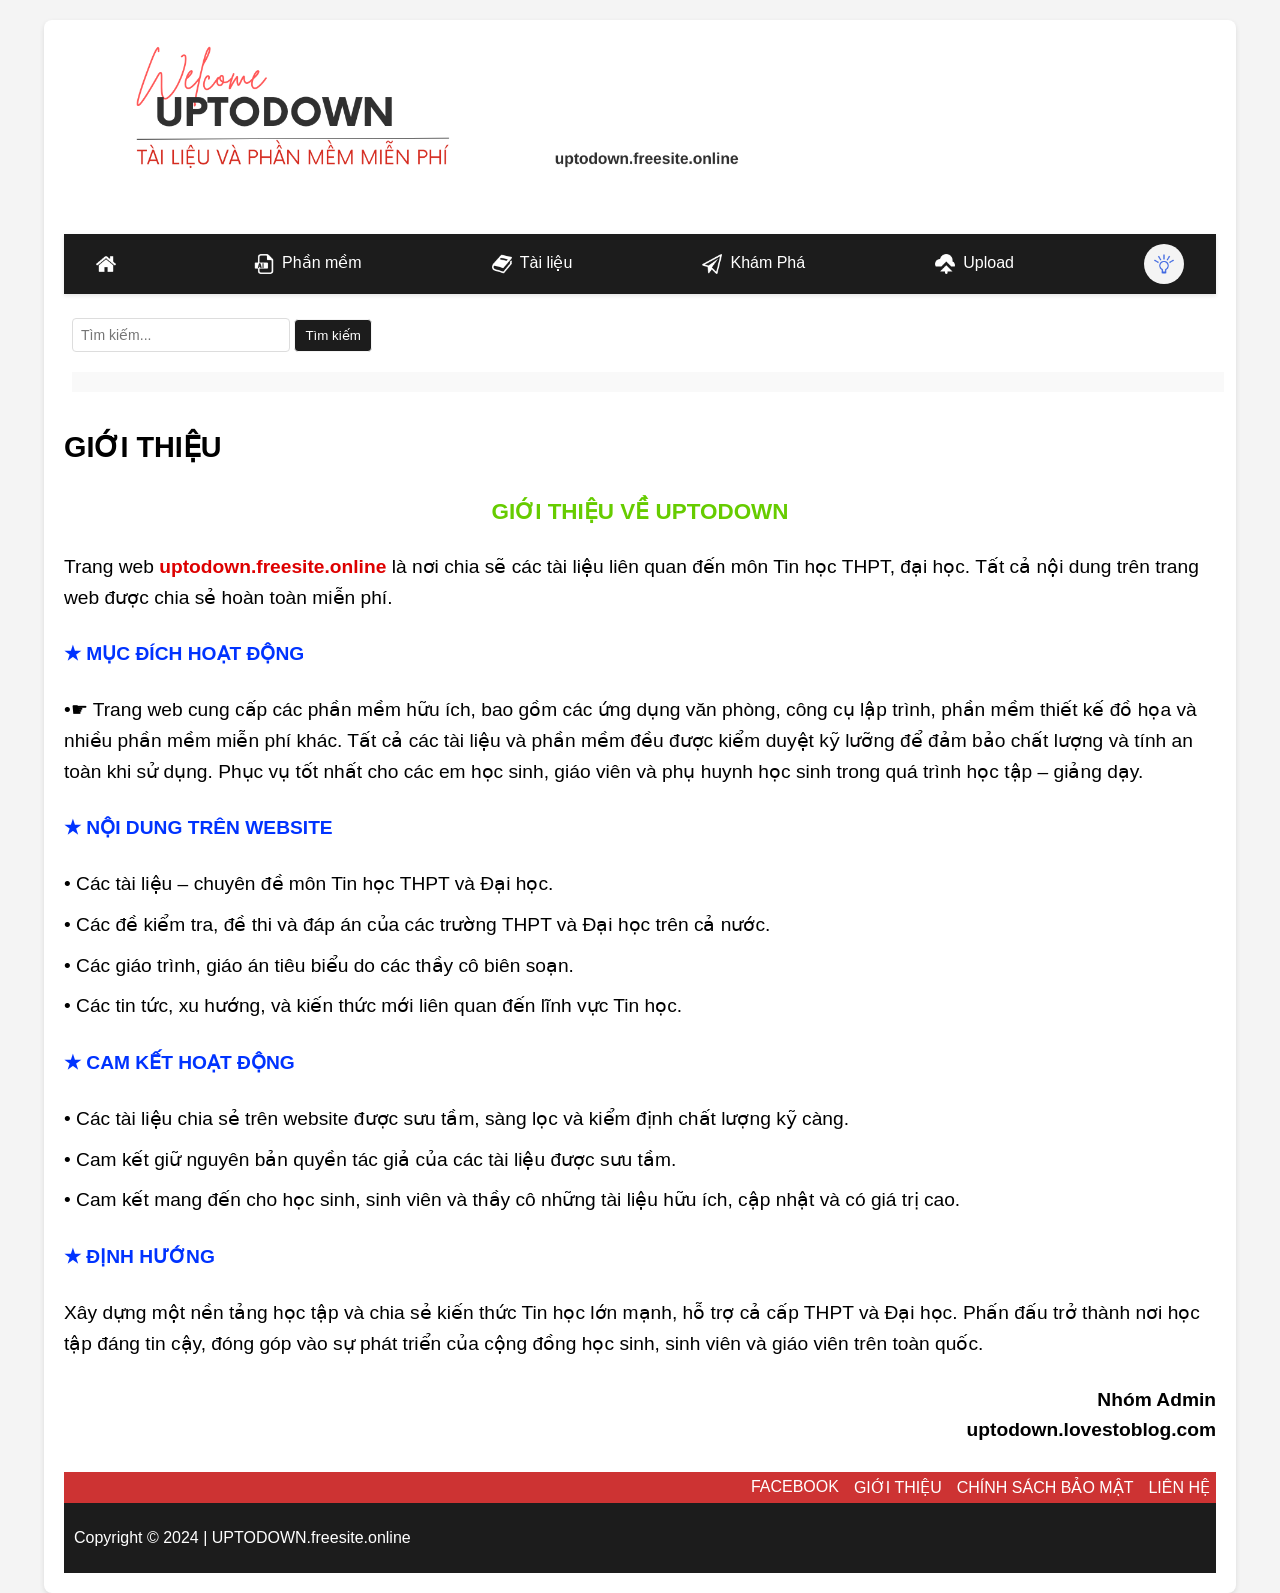
<file: index.html>
<!DOCTYPE html>
<html lang="vi">
<head>
    <meta charset="UTF-8">
    <meta name="viewport" content="width=device-width, initial-scale=1.0">
    <title>Up file</title>
    <link rel="icon" href="img/title-icon.png" type="image/x-icon">
    <link rel="stylesheet" href="css/style.css">
</head>

<body>

    <div class="container">
        <header>
            <a href="index.html"><img src="img/banner-icon.png" alt="Banner Image"></a>  
        </header>

        <nav>
            <ul>
                <li><a href="index.html"><img src="img/home-icon.png" class="nav-icon"></a></li>
                 <li class="dropdown">
                    <a href="javascript:void(0)" class="dropdown-btn"><img src="img/software-icon.png" class="nav-icon">Phần mềm</a>
                    <div class="dropdown-content">
                        <a href="sublimetext.html">Sublime Text</a>
                        <a href="codeblock.html">Code Block</a>
                    </div>
                </li>
                  <li class="dropdown">
                    <a href="javascript:void(0)" class="dropdown-btn"><img src="img/document-icon.png" class="nav-icon">Tài liệu</a>
                    <div class="dropdown-content">
                        <a href="tailieuhtmlcoban.html">Tài liệu HTML cơ bản</a>
                        <a href="tailieuc++coban.html">Tài liệu C++ cơ bản</a>
                        <a href="tl_jv.html">Tài liệu Java Script</a>
                        <a href="tl_toan_cntt.html">Tài liệu Toán CNTT</a>
                        <a href="tl_chuyen_nganh_cntt.html">Tài liệu Tiếng Anh chuyên ngành CNTT</a>
                        <a href="khác.html">Tài liệu một số môn khác</a>
                    </div>
                </li>  
                <!-- <li><a href="tricks.html"><img src="img/tricks-icon.png" class="nav-icon">Thủ Thuật </a></li> -->
                <li><a href="khampha.html"><img src="img/explore-icon.png" class="nav-icon">Khám Phá</a></li>
                <!-- <li><a href="favorite.html"><img src="img/favorite-icon.png" class="nav-icon">Favorite</a></li> -->
                <li><a href="upload.html"><img src="img/upload-icon.png" class="nav-icon">Upload</a></li>
                <li>
                    <button id="theme-toggle" class="theme-toggle-button" >
                        <img src="img/sun-icon.png" id="theme-icon" alt="Chế độ tối/sáng" width="20px">
                    </button>
                </li>
                </ul>
                </nav>
                <div class="search-container">
                    <input type="text" id="search-input" placeholder="Tìm kiếm...">
                    <button id="search-button">Tìm kiếm</button>
                    <div id="search-results"></div>
                </div>

        <main>
                <div class="description">
                    <h2>GIỚI THIỆU</h2>
                    <h3 style="color:#66CC00; text-align:center;">GIỚI THIỆU VỀ UPTODOWN</h4>
                        <p>Trang web <b style="color:#DD0000">uptodown.freesite.online</b> là nơi chia sẽ các tài liệu liên quan đến môn Tin học THPT, đại học. Tất cả nội dung trên trang web được chia sẻ hoàn toàn miễn phí.</p>
                    <h4 style="color:#0033FF">★ MỤC ĐÍCH HOẠT ĐỘNG </h4>
                        <p>•☛   Trang web cung cấp các phần mềm hữu ích, bao gồm các ứng dụng văn phòng, công cụ lập trình, phần mềm thiết kế đồ họa và nhiều phần mềm miễn phí khác. Tất cả các tài liệu và phần mềm đều được kiểm duyệt kỹ lưỡng để đảm bảo chất lượng và tính an toàn khi sử dụng. Phục vụ tốt nhất cho các em học sinh, giáo viên và phụ huynh học sinh trong quá trình học tập – giảng dạy.</p>
                    <h4 style="color:#0033FF">★ NỘI DUNG TRÊN WEBSITE </h4>
                        <p>
                        <ul>
                        <li>•  Các tài liệu – chuyên đề môn Tin học THPT và Đại học.</li>
                        <li>•  Các đề kiểm tra, đề thi và đáp án của các trường THPT và Đại học trên cả nước.</li>
                        <li>•  Các giáo trình, giáo án tiêu biểu do các thầy cô biên soạn.</li>
                        <li>•   Các tin tức, xu hướng, và kiến thức mới liên quan đến lĩnh vực Tin học.</li>
                        </ul>
                        </p>
                    <h4 style="color:#0033FF">★ CAM KẾT HOẠT ĐỘNG </h4>
                        <p>
                        <ul>
                        <li>•  Các tài liệu chia sẻ trên website được sưu tầm, sàng lọc và kiểm định chất lượng kỹ càng.</li>
                        <li>•  Cam kết giữ nguyên bản quyền tác giả của các tài liệu được sưu tầm.</li>
                        <li>•  Cam kết mang đến cho học sinh, sinh viên và thầy cô những tài liệu hữu ích, cập nhật và có giá trị cao.</li>
                        </ul>
                        </p>
                    <h4 style="color:#0033FF">★ ĐỊNH HƯỚNG </h4>
                    <p>
                        Xây dựng một nền tảng học tập và chia sẻ kiến thức Tin học lớn mạnh, hỗ trợ cả cấp THPT và Đại học. Phấn đấu trở thành nơi học tập đáng tin cậy, đóng góp vào sự phát triển của cộng đồng học sinh, sinh viên và giáo viên trên toàn quốc.
                    </p>
                      <h4 style="text-align:right">Nhóm Admin <br> uptodown.lovestoblog.com</h5>
                </div>
            </main>
        <footer>
                <div class="footer-top">
                    <a href="https://www.facebook.com/IT2225">FACEBOOK</a>
                    <a href="index.html">GIỚI THIỆU</a>
                    <a href="chinhsachbaomat.html">CHÍNH SÁCH BẢO MẬT</a>
                    <a href="lienhe.html">LIÊN HỆ</a>
                </div>
                <div class="footer-bottom">
    <p> Copyright &copy; 2024 |<a href="index.html" class="footer-link">         UPTODOWN.freesite.online</a> </p>
</div>
</footer>
</div>
    </div>
    <script src="js/script.js"></script>
</body>
</html>
</file>
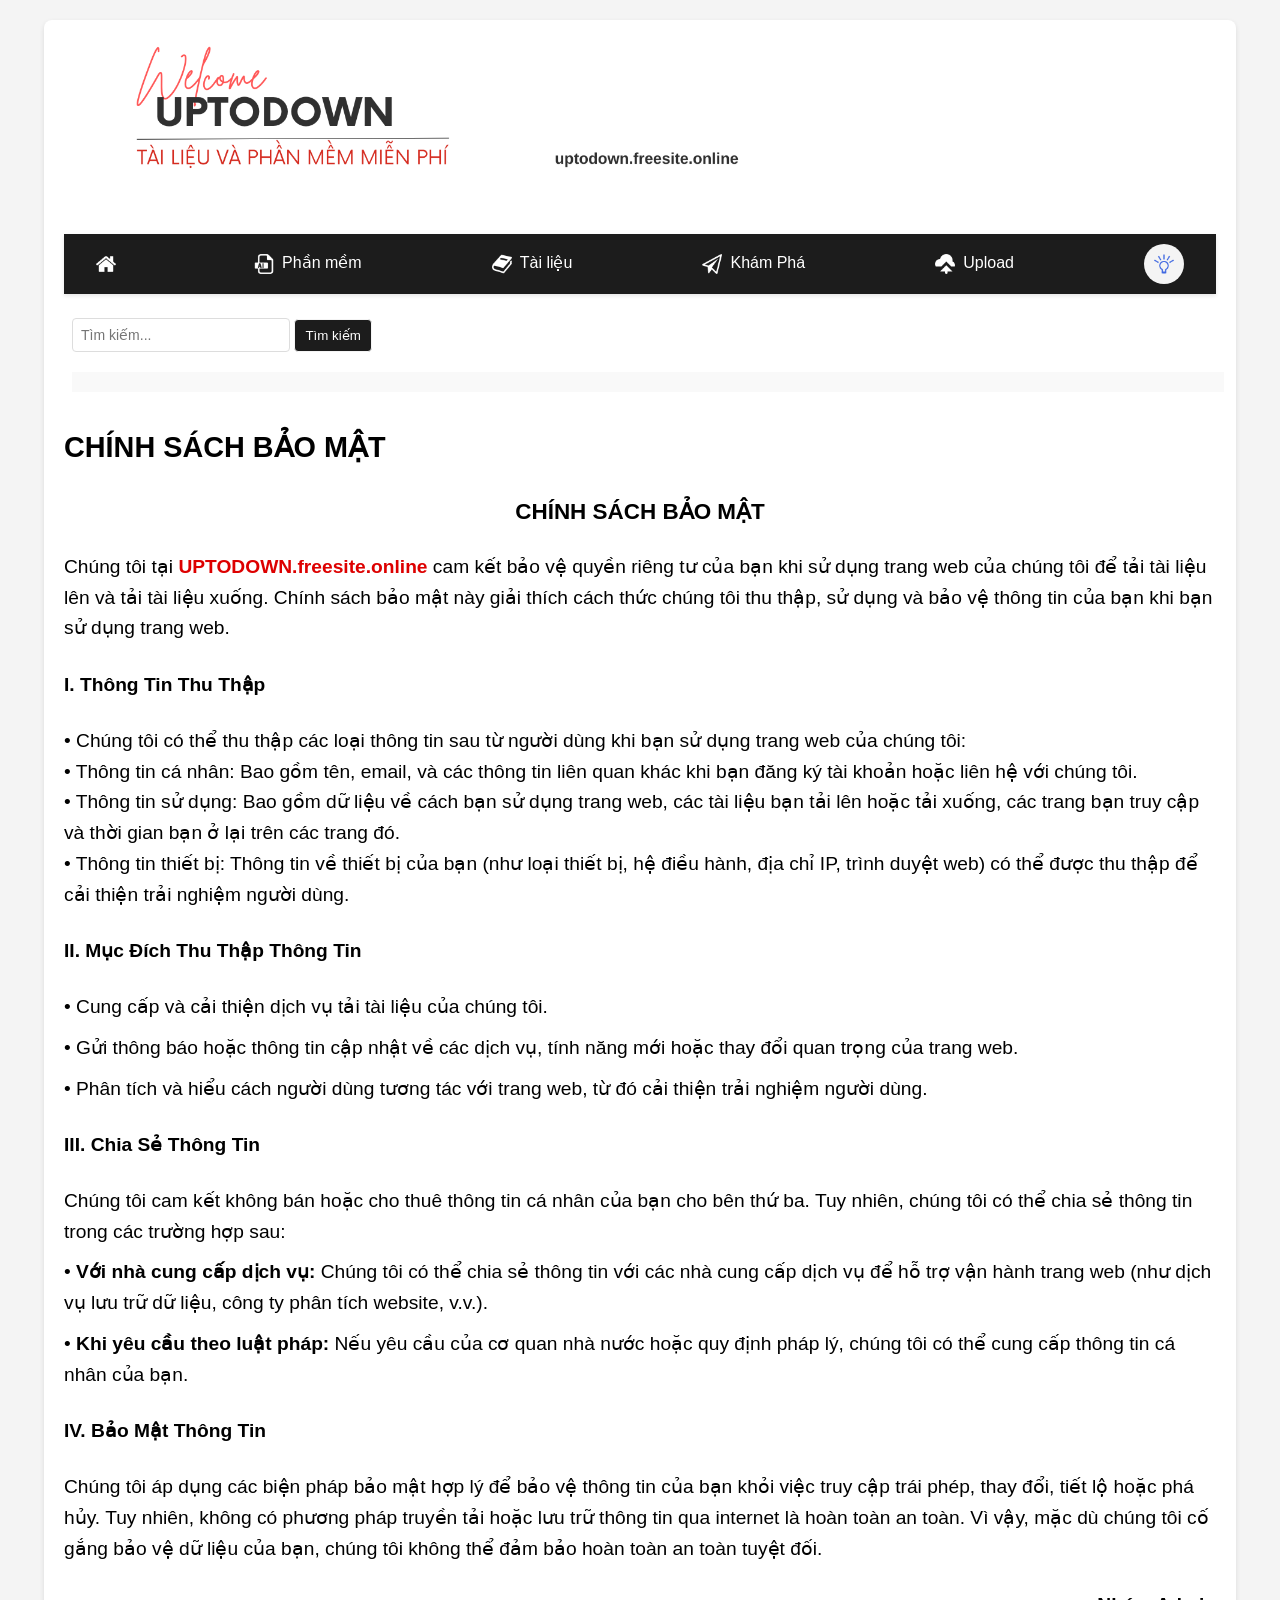
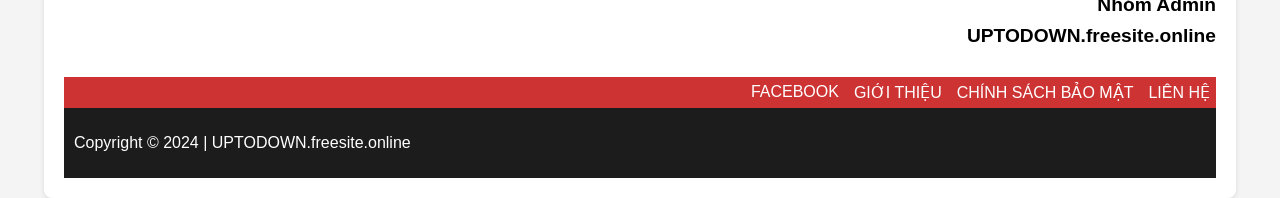
<file: chinhsachbaomat.html>
<!DOCTYPE html>
<html lang="vi">
<head>
    <meta charset="UTF-8">
    <meta name="viewport" content="width=device-width, initial-scale=1.0">
    <title>Up file</title>
    <link rel="icon" href="img/title-icon.png" type="image/x-icon">
    <link rel="stylesheet" href="css/style.css">
</head>

<body>

    <div class="container">
        <header>
            <a href="index.html"><img src="img/banner-icon.png" alt="Banner Image"></a>  
        </header>

        <nav>
            <ul>
                <li><a href="index.html"><img src="img/home-icon.png" class="nav-icon"></a></li>
                 <li class="dropdown">
                    <a href="javascript:void(0)" class="dropdown-btn"><img src="img/software-icon.png" class="nav-icon">Phần mềm</a>
                    <div class="dropdown-content">
                        <a href="sublimetext.html">Sublime Text</a>
                        <a href="codeblock.html">Code Block</a>
                    </div>
                </li>
                  <li class="dropdown">
                    <a href="javascript:void(0)" class="dropdown-btn"><img src="img/document-icon.png" class="nav-icon">Tài liệu</a>
                    <div class="dropdown-content">
                        <a href="tailieuhtmlcoban.html">Tài liệu HTML cơ bản</a>
                        <a href="tailieuc++coban.html">Tài liệu C++ cơ bản</a>
                        <a href="tl_jv.html">Tài liệu Java Script</a>
                        <a href="tl_toan_cntt.html">Tài liệu Toán CNTT</a>
                        <a href="tl_chuyen_nganh_cntt.html">Tài liệu Tiếng Anh chuyên ngành CNTT</a>
                        <a href="khác.html">Tài liệu một số môn khác</a>
                    </div>
                </li>  
                <!-- <li><a href="tricks.html"><img src="img/tricks-icon.png" class="nav-icon">Thủ Thuật </a></li> -->
                <li><a href="khampha.html"><img src="img/explore-icon.png" class="nav-icon">Khám Phá</a></li>
                <!-- <li><a href="favorite.html"><img src="img/favorite-icon.png" class="nav-icon">Favorite</a></li> -->
                <li><a href="upload.html"><img src="img/upload-icon.png" class="nav-icon">Upload</a></li>
                <li>
                    <button id="theme-toggle" class="theme-toggle-button" >
                        <img src="img/sun-icon.png" id="theme-icon" alt="Chế độ tối/sáng" width="20px">
                    </button>
                </li>
                </ul>
                </nav>
                <div class="search-container">
                    <input type="text" id="search-input" placeholder="Tìm kiếm...">
                    <button id="search-button">Tìm kiếm</button>
                    <div id="search-results"></div>
                </div>
         <main>
            <div class="description">
                <h2>CHÍNH SÁCH BẢO MẬT</h2>
                <h3 style="text-align:center">CHÍNH SÁCH BẢO MẬT</h4>
                    <p>Chúng tôi tại <b style="color:#DD0000">UPTODOWN.freesite.online</b> cam kết bảo vệ quyền riêng tư của bạn khi sử dụng trang web của chúng tôi để tải tài liệu lên và tải tài liệu xuống. Chính sách bảo mật này giải thích cách thức chúng tôi thu thập, sử dụng và bảo vệ thông tin của bạn khi bạn sử dụng trang web.</p>
                <h4>I. Thông Tin Thu Thập</h4>
                    <p>•  Chúng tôi có thể thu thập các loại thông tin sau từ người dùng khi bạn sử dụng trang web của chúng tôi:
                    <br>•  Thông tin cá nhân: Bao gồm tên, email, và các thông tin liên quan khác khi bạn đăng ký tài khoản hoặc liên hệ với chúng tôi.
                    <br>•  Thông tin sử dụng: Bao gồm dữ liệu về cách bạn sử dụng trang web, các tài liệu bạn tải lên hoặc tải xuống, các trang bạn truy cập và thời gian bạn ở lại trên các trang đó.
                    <br>•  Thông tin thiết bị: Thông tin về thiết bị của bạn (như loại thiết bị, hệ điều hành, địa chỉ IP, trình duyệt web) có thể được thu thập để cải thiện trải nghiệm người dùng.</p>
                <h4>II. Mục Đích Thu Thập Thông Tin </h4>
                    <p>
                    <ul>
                    <li>•  Cung cấp và cải thiện dịch vụ tải tài liệu của chúng tôi.</li>
                    <li>•  Gửi thông báo hoặc thông tin cập nhật về các dịch vụ, tính năng mới hoặc thay đổi quan trọng của trang web.</li>
                    <li>•  Phân tích và hiểu cách người dùng tương tác với trang web, từ đó cải thiện trải nghiệm người dùng.</li>
                    </ul>
                    </p>
                <h4>III. Chia Sẻ Thông Tin </h4>
                    <p>
                    <ul>
                    Chúng tôi cam kết không bán hoặc cho thuê thông tin cá nhân của bạn cho bên thứ ba. Tuy nhiên, chúng tôi có thể chia sẻ thông tin trong các trường hợp sau:
                    <li>•  <b>Với nhà cung cấp dịch vụ:</b> Chúng tôi có thể chia sẻ thông tin với các nhà cung cấp dịch vụ để hỗ trợ vận hành trang web (như dịch vụ lưu trữ dữ liệu, công ty phân tích website, v.v.).</li>
                    <li>•  <b>Khi yêu cầu theo luật pháp:</b> Nếu yêu cầu của cơ quan nhà nước hoặc quy định pháp lý, chúng tôi có thể cung cấp thông tin cá nhân của bạn.</li>
                    </ul>
                    </p>
                <h4>IV. Bảo Mật Thông Tin </h4>
                <p>
                    Chúng tôi áp dụng các biện pháp bảo mật hợp lý để bảo vệ thông tin của bạn khỏi việc truy cập trái phép, thay đổi, tiết lộ hoặc phá hủy. Tuy nhiên, không có phương pháp truyền tải hoặc lưu trữ thông tin qua internet là hoàn toàn an toàn. Vì vậy, mặc dù chúng tôi cố gắng bảo vệ dữ liệu của bạn, chúng tôi không thể đảm bảo hoàn toàn an toàn tuyệt đối.
                </p>
                  <h4 style="text-align:right">Nhóm Admin <br> UPTODOWN.freesite.online</h5>
            </div>
        </main>

       <footer>
                <div class="footer-top">
                    <a href="https://www.facebook.com/IT2225">FACEBOOK</a>
                    <a href="index.html">GIỚI THIỆU</a>
                    <a href="chinhsachbaomat.html">CHÍNH SÁCH BẢO MẬT</a>
                    <a href="lienhe.html">LIÊN HỆ</a>
                </div>
                <div class="footer-bottom">
    <p> Copyright &copy; 2024 |<a href="index.html" class="footer-link">         UPTODOWN.freesite.online</a> </p>
</div>
</footer>
           <script src="js/script.js"></script>
</body>
</html>
</file>
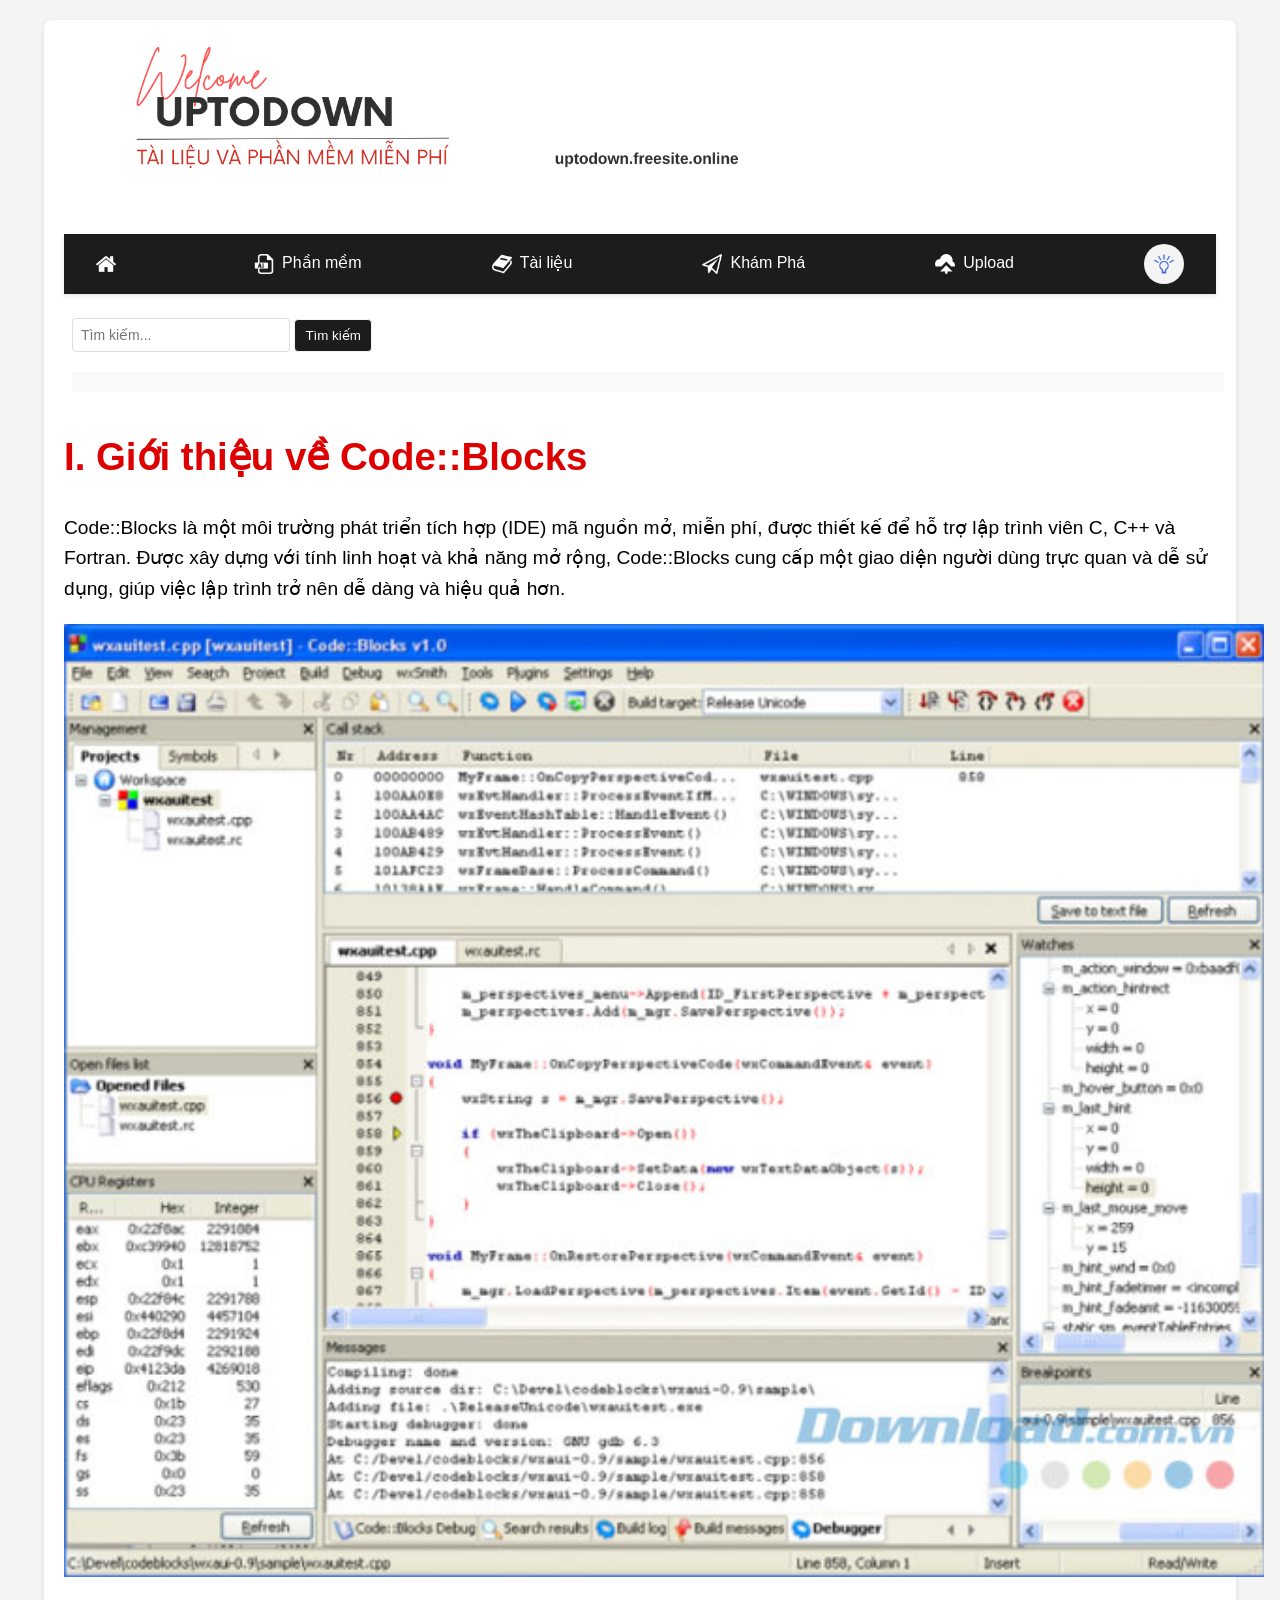
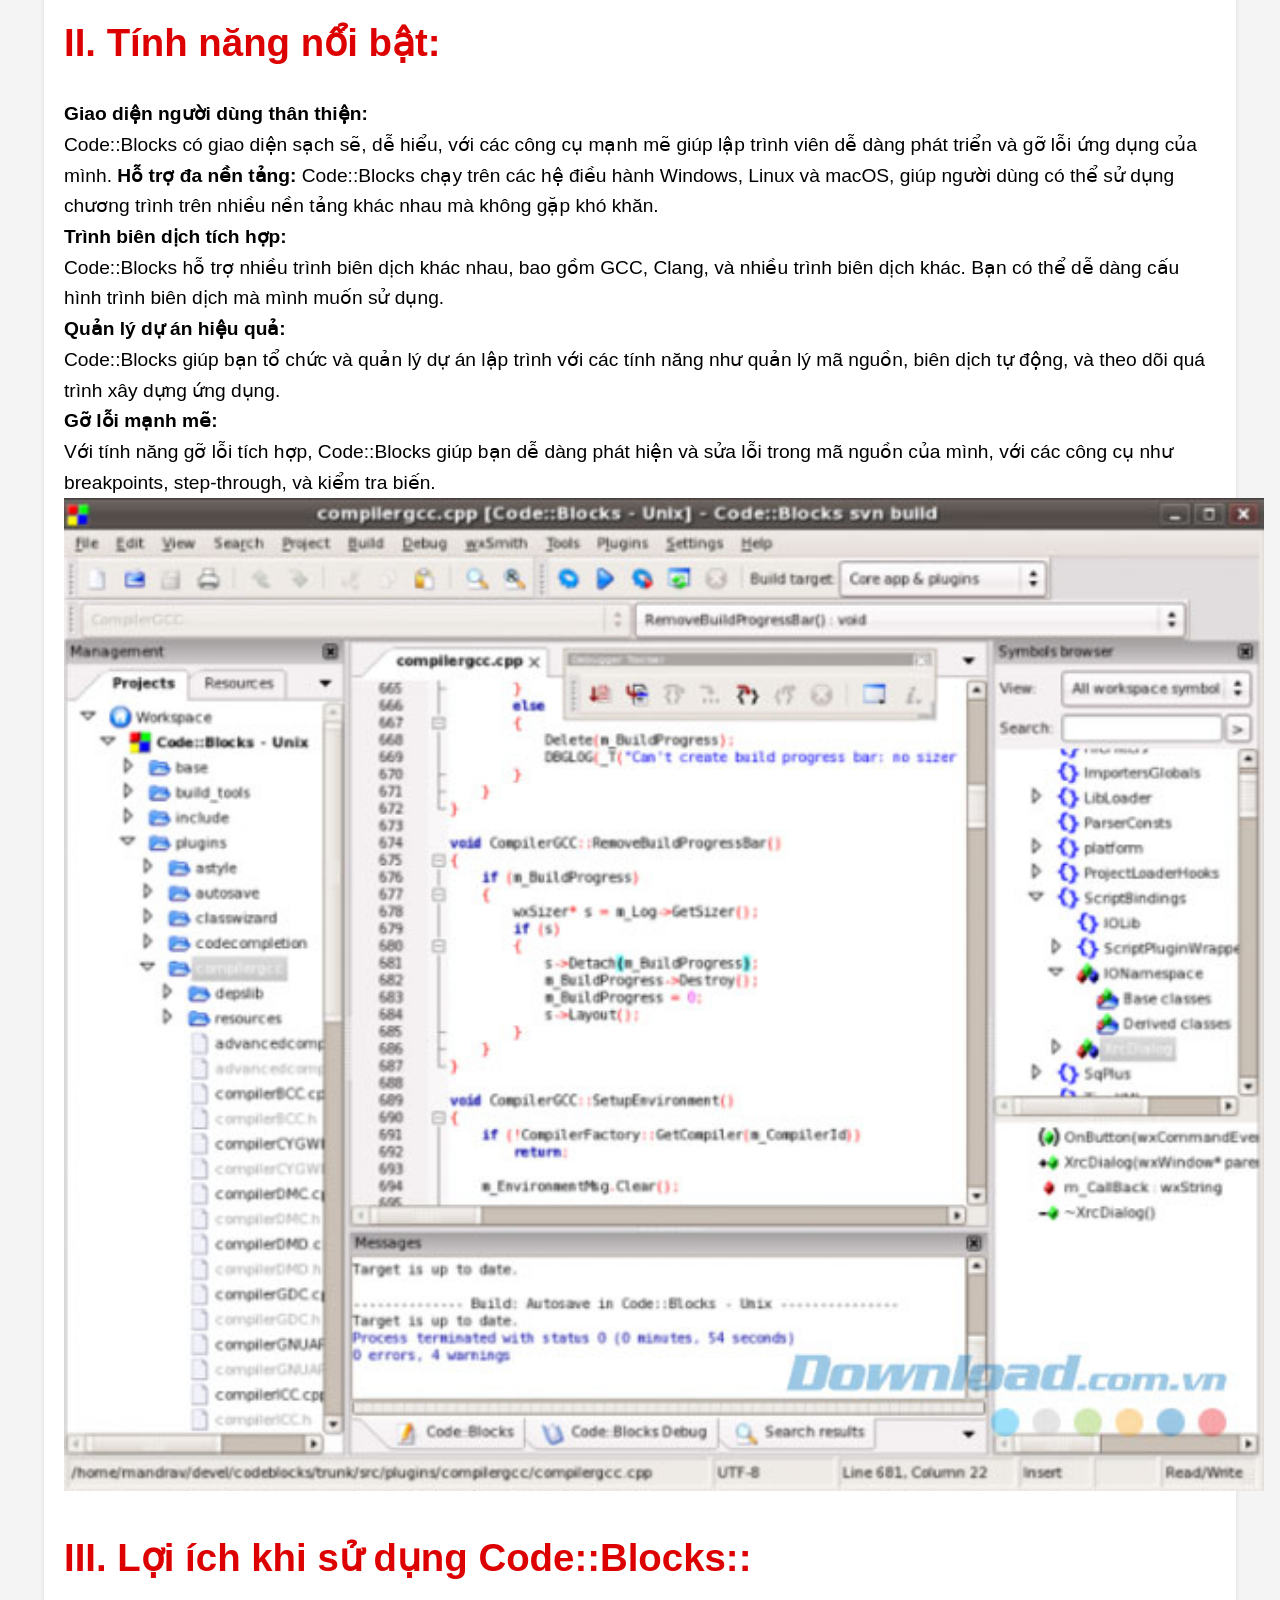
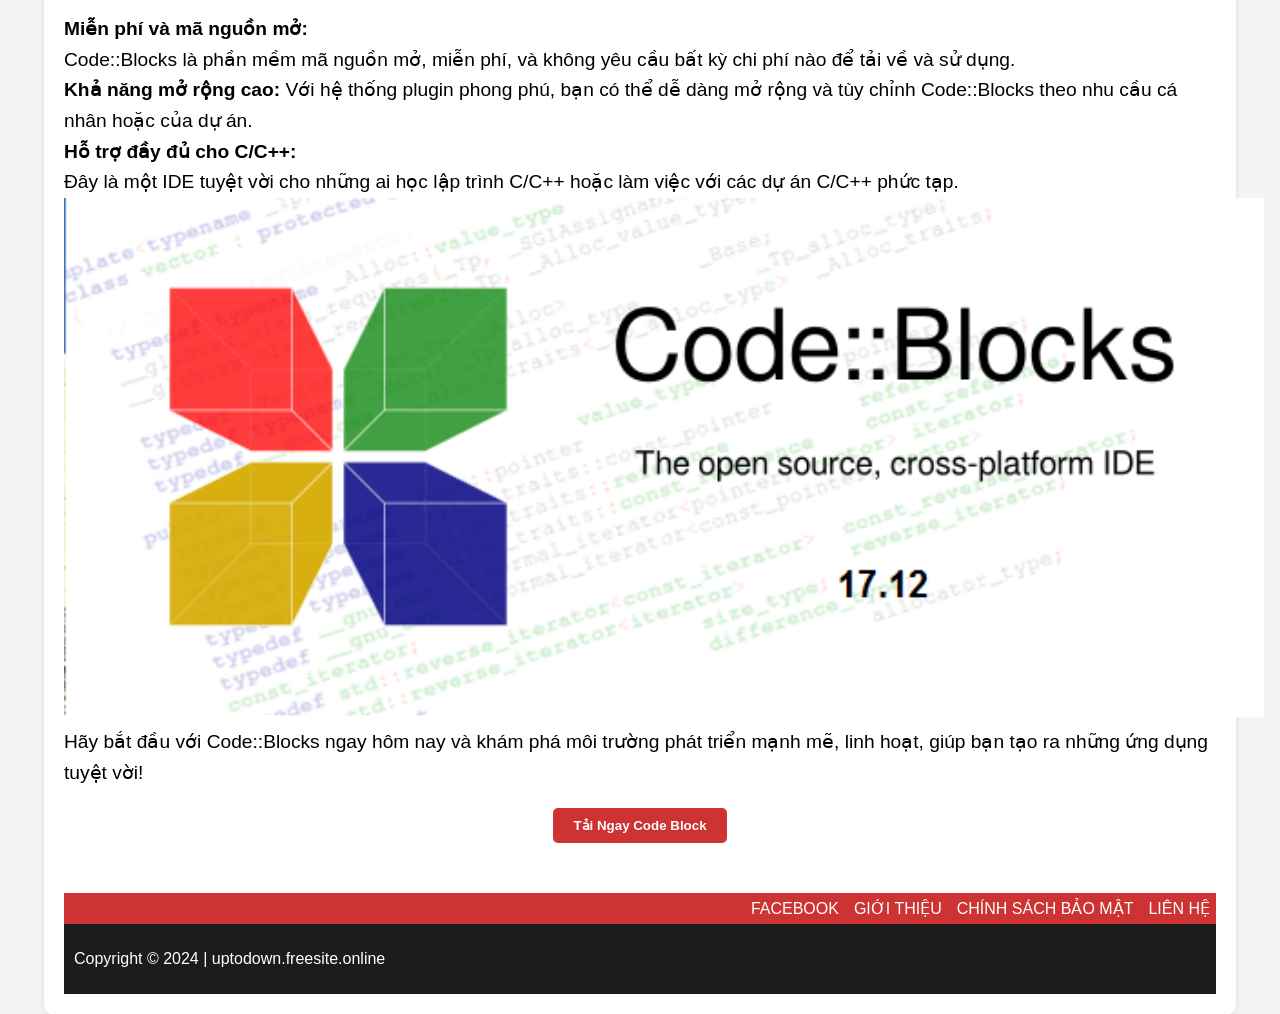
<file: codeblock.html>
<!DOCTYPE html>
<html lang="vi">
<head>
    <meta charset="UTF-8">
    <meta name="viewport" content="width=device-width, initial-scale=1.0">
    <title>Up file</title>
    <link rel="icon" href="img/title-icon.png" type="image/x-icon">
    <link rel="stylesheet" href="css/style.css">
</head>

<body>

    <div class="container">
        <header>
            <a href="index.html"><img src="img/banner-icon.png" alt="Banner Image"></a>  
        </header>

        <nav>
            <ul>
                <li><a href="index.html"><img src="img/home-icon.png" class="nav-icon"></a></li>
                 <li class="dropdown">
                    <a href="javascript:void(0)" class="dropdown-btn"><img src="img/software-icon.png" class="nav-icon">Phần mềm</a>
                    <div class="dropdown-content">
                        <a href="sublimetext.html">Sublime Text</a>
                        <a href="codeblock.html">Code Block</a>
                    </div>
                </li>
                  <li class="dropdown">
                    <a href="javascript:void(0)" class="dropdown-btn"><img src="img/document-icon.png" class="nav-icon">Tài liệu</a>
                    <div class="dropdown-content">
                        <a href="tailieuhtmlcoban.html">Tài liệu HTML cơ bản</a>
                        <a href="tailieuc++coban.html">Tài liệu C++ cơ bản</a>
                        <a href="tl_jv.html">Tài liệu Java Script</a>
                        <a href="tl_toan_cntt.html">Tài liệu Toán CNTT</a>
                        <a href="tl_chuyen_nganh_cntt.html">Tài liệu Tiếng Anh chuyên ngành CNTT</a>
                        <a href="khác.html">Tài liệu một số môn khác</a>
                    </div>
                </li>  
                <!-- <li><a href="tricks.html"><img src="img/tricks-icon.png" class="nav-icon">Thủ Thuật </a></li> -->
                <li><a href="khampha.html"><img src="img/explore-icon.png" class="nav-icon">Khám Phá</a></li>
                <!-- <li><a href="favorite.html"><img src="img/favorite-icon.png" class="nav-icon">Favorite</a></li> -->
                <li><a href="upload.html"><img src="img/upload-icon.png" class="nav-icon">Upload</a></li>
                <li>
                    <button id="theme-toggle" class="theme-toggle-button" >
                        <img src="img/sun-icon.png" id="theme-icon" alt="Chế độ tối/sáng" width="20px">
                    </button>
                </li>
                </ul>
                </nav>
                <div class="search-container">
                    <input type="text" id="search-input" placeholder="Tìm kiếm...">
                    <button id="search-button">Tìm kiếm</button>
                    <div id="search-results"></div>
                </div>
          <main>
            <div class="description">
                    <h1 style="color:#DD0000"> I. Giới thiệu về Code::Blocks </h1>
                    <p> Code::Blocks là một môi trường phát triển tích hợp (IDE) mã nguồn mở, miễn phí, được thiết kế để hỗ trợ lập trình viên C, C++ và Fortran. Được xây dựng với tính linh hoạt và khả năng mở rộng, Code::Blocks cung cấp một giao diện người dùng trực quan và dễ sử dụng, giúp việc lập trình trở nên dễ dàng và hiệu quả hơn.</p>
                    <img src="img\Code-Blocks-giao-dien.jpg" style="width:1200px; height:auto;">
                    <h1 style="color:#DD0000"> II. Tính năng nổi bật:
 </h1>
                        <p>
                            <b>Giao diện người dùng thân thiện:</b><br>Code::Blocks có giao diện sạch sẽ, dễ hiểu, với các công cụ mạnh mẽ giúp lập trình viên dễ dàng phát triển và gỡ lỗi ứng dụng của mình.
                            <b>Hỗ trợ đa nền tảng:</b> Code::Blocks chạy trên các hệ điều hành Windows, Linux và macOS, giúp người dùng có thể sử dụng chương trình trên nhiều nền tảng khác nhau mà không gặp khó khăn. <br>
                            <b>Trình biên dịch tích hợp:</b><br>
                            Code::Blocks hỗ trợ nhiều trình biên dịch khác nhau, bao gồm GCC, Clang, và nhiều trình biên dịch khác. Bạn có thể dễ dàng cấu hình trình biên dịch mà mình muốn sử dụng.<br>
                            <b>Quản lý dự án hiệu quả:</b><br>
                            Code::Blocks giúp bạn tổ chức và quản lý dự án lập trình với các tính năng như quản lý mã nguồn, biên dịch tự động, và theo dõi quá trình xây dựng ứng dụng.<br>
                            <b>Gỡ lỗi mạnh mẽ: </b><br>
                            Với tính năng gỡ lỗi tích hợp, Code::Blocks giúp bạn dễ dàng phát hiện và sửa lỗi trong mã nguồn của mình, với các công cụ như breakpoints, step-through, và kiểm tra biến.<br>
                            <img src="img\Code-Blocks-lap-trinh.jpg" style="width:1200px; height:auto;">
                     <h1 style="color:#DD0000"> III. Lợi ích khi sử dụng Code::Blocks::  </h1>
                        <p>
                            <b>Miễn phí và mã nguồn mở: </b><br> Code::Blocks là phần mềm mã nguồn mở, miễn phí, và không yêu cầu bất kỳ chi phí nào để tải về và sử dụng.<br>
                            <b>Khả năng mở rộng cao: </b> Với hệ thống plugin phong phú, bạn có thể dễ dàng mở rộng và tùy chỉnh Code::Blocks theo nhu cầu cá nhân hoặc của dự án. <br>
                            <b>Hỗ trợ đầy đủ cho C/C++: </b><br>
                            Đây là một IDE tuyệt vời cho những ai học lập trình C/C++ hoặc làm việc với các dự án C/C++ phức tạp.<br>
                    <img src="img\CodeBlocks-17-12.webp" style="width:1200px; height:auto;"> 
                   Hãy bắt đầu với Code::Blocks ngay hôm nay và khám phá môi trường phát triển mạnh mẽ, linh hoạt, giúp bạn tạo ra những ứng dụng tuyệt vời!
                        </p>
            </div>
        </main>

<div class="document-preview">
    <button class="download-button" onclick="window.location.href='https://www.codeblocks.org/'">Tải Ngay Code Block</button>
    <p>  <br> </p>
    
</div>

       <footer>
                <div class="footer-top">
                    <a href="https://www.facebook.com/IT2225">FACEBOOK</a>
                    <a href="index.html">GIỚI THIỆU</a>
                    <a href="chinhsachbaomat.html">CHÍNH SÁCH BẢO MẬT</a>
                    <a href="lienhe.html">LIÊN HỆ</a>
                </div>
                <div class="footer-bottom">
                    <p> Copyright &copy; 2024 | uptodown.freesite.online</p>
                </div>
            </footer>
           <script src="js/script.js"></script>
</body>
</html>
</file>
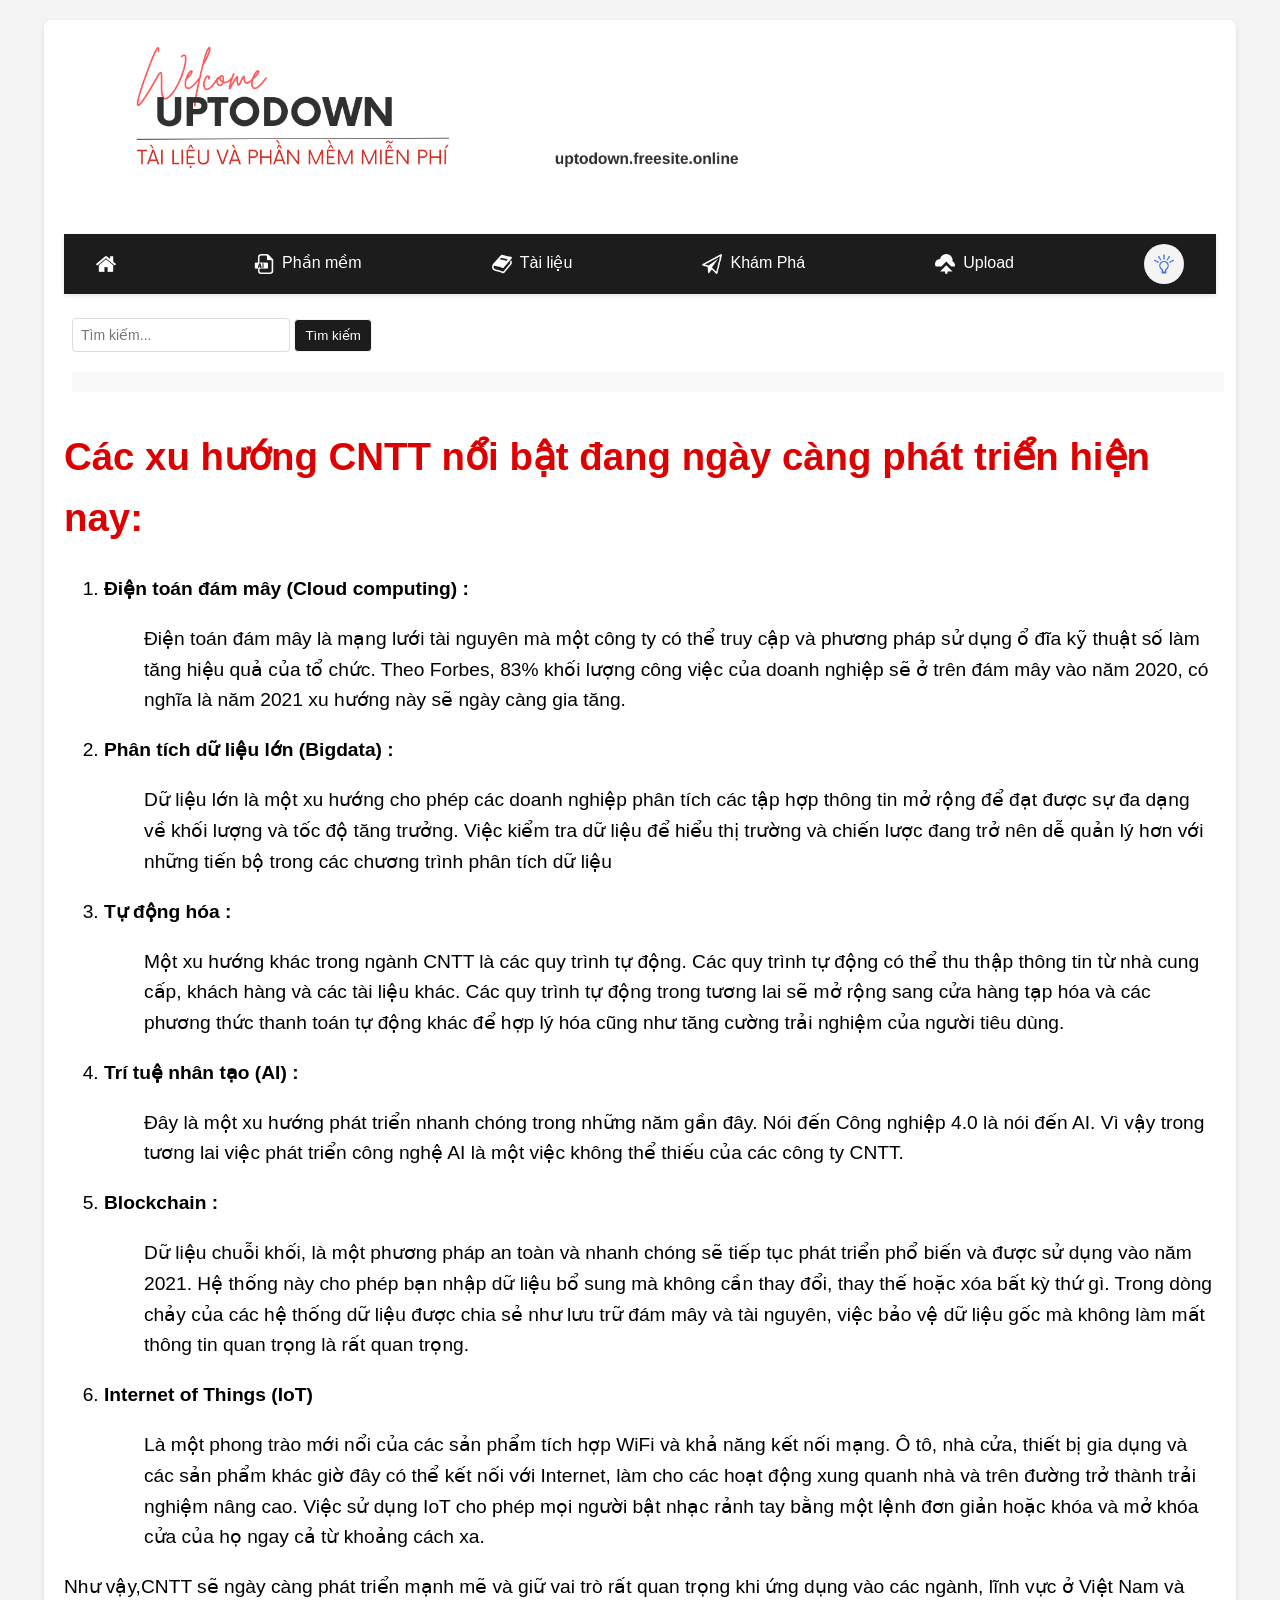
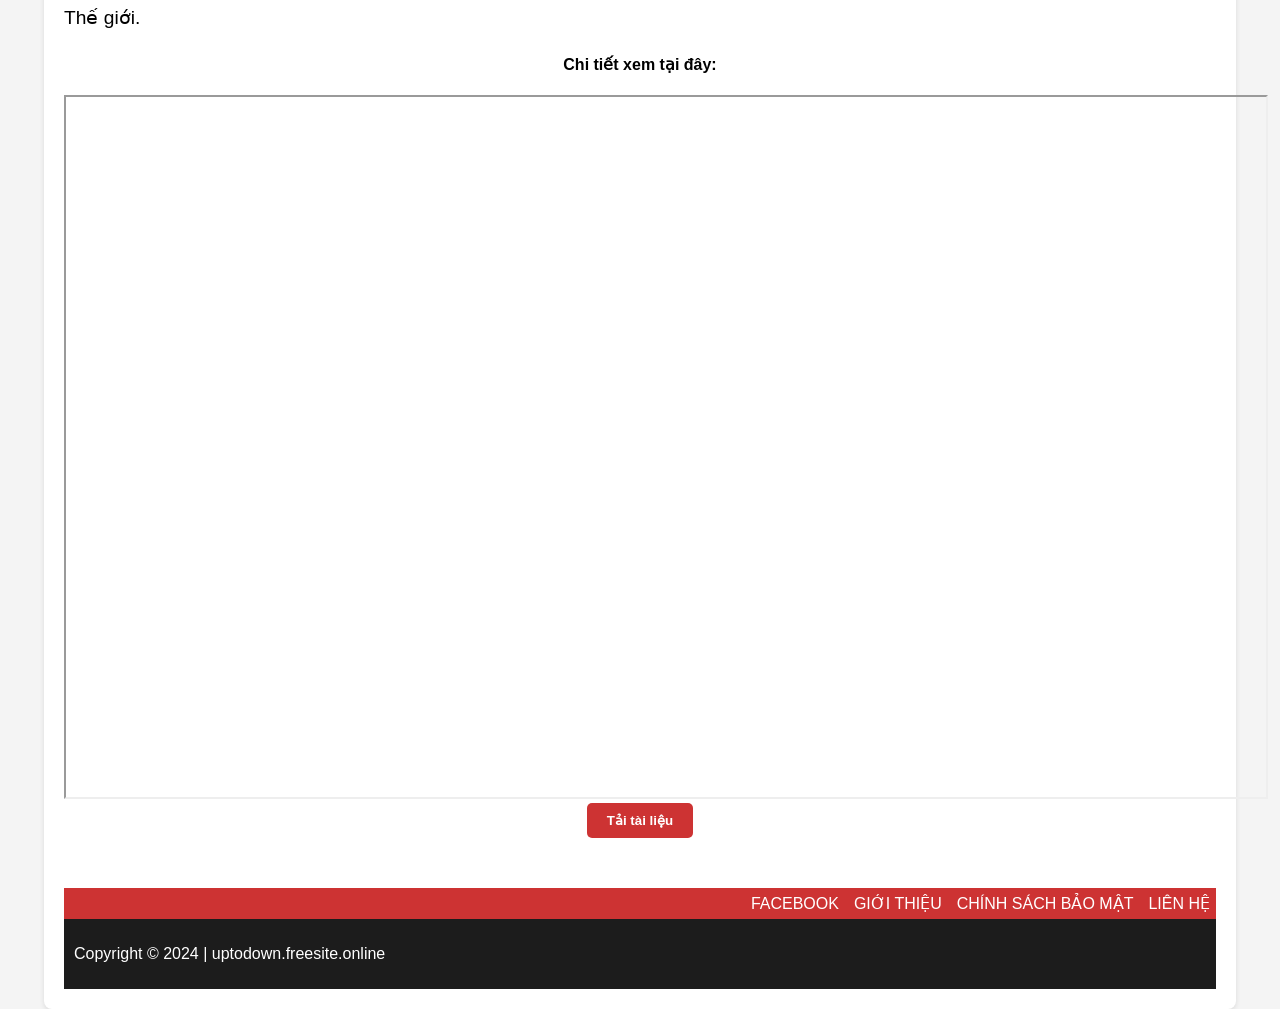
<file: khampha.html>
<!DOCTYPE html>
<html lang="vi">
<head>
    <meta charset="UTF-8">
    <meta name="viewport" content="width=device-width, initial-scale=1.0">
    <title>Up file</title>
    <link rel="icon" href="img/title-icon.png" type="image/x-icon">
    <link rel="stylesheet" href="css/style.css">
</head>

<body>

    <div class="container">
        <header>
            <a href="index.html"><img src="img/banner-icon.png" alt="Banner Image"></a>  
        </header>

        <nav>
            <ul>
                <li><a href="index.html"><img src="img/home-icon.png" class="nav-icon"></a></li>
                 <li class="dropdown">
                    <a href="javascript:void(0)" class="dropdown-btn"><img src="img/software-icon.png" class="nav-icon">Phần mềm</a>
                    <div class="dropdown-content">
                        <a href="sublimetext.html">Sublime Text</a>
                        <a href="codeblock.html">Code Block</a>
                    </div>
                </li>
                  <li class="dropdown">
                    <a href="javascript:void(0)" class="dropdown-btn"><img src="img/document-icon.png" class="nav-icon">Tài liệu</a>
                    <div class="dropdown-content">
                        <a href="tailieuhtmlcoban.html">Tài liệu HTML cơ bản</a>
                        <a href="tailieuc++coban.html">Tài liệu C++ cơ bản</a>
                        <a href="tl_jv.html">Tài liệu Java Script</a>
                        <a href="tl_toan_cntt.html">Tài liệu Toán CNTT</a>
                        <a href="tl_chuyen_nganh_cntt.html">Tài liệu Tiếng Anh chuyên ngành CNTT</a>
                        <a href="khác.html">Tài liệu một số môn khác</a>
                    </div>
                </li>  
                <!-- <li><a href="tricks.html"><img src="img/tricks-icon.png" class="nav-icon">Thủ Thuật </a></li> -->
                <li><a href="khampha.html"><img src="img/explore-icon.png" class="nav-icon">Khám Phá</a></li>
                <!-- <li><a href="favorite.html"><img src="img/favorite-icon.png" class="nav-icon">Favorite</a></li> -->
                <li><a href="upload.html"><img src="img/upload-icon.png" class="nav-icon">Upload</a></li>
                <li>
                    <button id="theme-toggle" class="theme-toggle-button" >
                        <img src="img/sun-icon.png" id="theme-icon" alt="Chế độ tối/sáng" width="20px">
                    </button>
                </li>
                </ul>
                </nav>
                <div class="search-container">
                    <input type="text" id="search-input" placeholder="Tìm kiếm...">
                    <button id="search-button">Tìm kiếm</button>
                    <div id="search-results"></div>
                </div>
        <main>
            <div class="description">
                    
                    <h1 style="color:#DD0000">Các xu hướng CNTT nổi bật đang ngày càng phát triển hiện nay:</h1>

                    <ol type="1">
                        <li><b>Điện toán đám mây (Cloud computing) :</b></li>
                        <dd>
                            <p> Điện toán đám mây là mạng lưới tài nguyên mà một công ty có thể truy cập và phương pháp sử dụng ổ đĩa kỹ thuật số làm tăng hiệu quả của tổ chức. Theo Forbes, 83% khối lượng công việc của doanh nghiệp sẽ ở trên đám mây vào năm 2020, có nghĩa là năm 2021 xu hướng này sẽ ngày càng gia tăng.</p>
                        </dd>
                        <li><b>Phân tích dữ liệu lớn (Bigdata) :</b></li>
                        <dd>
                            <p>Dữ liệu lớn là một xu hướng cho phép các doanh nghiệp phân tích các tập hợp thông tin mở rộng để đạt được sự đa dạng về khối lượng và tốc độ tăng trưởng. Việc kiểm tra dữ liệu để hiểu thị trường và chiến lược đang trở nên dễ quản lý hơn với những tiến bộ trong các chương trình phân tích dữ liệu</p>
                        </dd>
                        <li><b>Tự động hóa :</b></li>
                        <dd>
                            <p>Một xu hướng khác trong ngành CNTT là các quy trình tự động. Các quy trình tự động có thể thu thập thông tin từ nhà cung cấp, khách hàng và các tài liệu khác. Các quy trình tự động trong tương lai sẽ mở rộng sang cửa hàng tạp hóa và các phương thức thanh toán tự động khác để hợp lý hóa cũng như tăng cường trải nghiệm của người tiêu dùng.</p>
                        </dd>
                        <li><b>Trí tuệ nhân tạo (AI) :</b></li>
                        <dd>
                            <p> Đây là một xu hướng phát triển nhanh chóng trong những năm gần đây. Nói đến Công nghiệp 4.0 là nói đến AI. Vì vậy trong tương lai việc phát triển công nghệ AI là một việc không thể thiếu của các công ty CNTT.</p>
                        </dd>
                        <li><b>Blockchain :</b></li>
                        <dd>
                            <p>Dữ liệu chuỗi khối, là một phương pháp an toàn và nhanh chóng sẽ tiếp tục phát triển phổ biến và được sử dụng vào năm 2021. Hệ thống này cho phép bạn nhập dữ liệu bổ sung mà không cần thay đổi, thay thế hoặc xóa bất kỳ thứ gì. Trong dòng chảy của các hệ thống dữ liệu được chia sẻ như lưu trữ đám mây và tài nguyên, việc bảo vệ dữ liệu gốc mà không làm mất thông tin quan trọng là rất quan trọng.</p>
                        </dd>
                        <li><b>Internet of Things (IoT)</b></li>
                        <dd>
                            <p>Là một phong trào mới nổi của các sản phẩm tích hợp WiFi và khả năng kết nối mạng. Ô tô, nhà cửa, thiết bị gia dụng và các sản phẩm khác giờ đây có thể kết nối với Internet, làm cho các hoạt động xung quanh nhà và trên đường trở thành trải nghiệm nâng cao. Việc sử dụng IoT cho phép mọi người bật nhạc rảnh tay bằng một lệnh đơn giản hoặc khóa và mở khóa cửa của họ ngay cả từ khoảng cách xa.</p>
                        </dd>
                    </ol>
                    
                    <p>Như vậy,CNTT sẽ ngày càng phát triển mạnh mẽ và giữ vai trò rất quan trọng khi ứng dụng vào các ngành, lĩnh vực ở Việt Nam và Thế giới.</p>
                    </div>
        </main>

<div class="document-preview">
    <h4>Chi tiết xem tại đây:</h4>
    <!-- Embed the uploaded PDF -->
    <iframe src="tailieutinhoc\xuthephattriencntt.pdf" width="1200px" height="700px"></iframe>
    <button class="download-button" onclick="window.location.href='tailieutinhoc\xuthephattriencntt.pdf'">Tải tài liệu</button>
    <p>  <br> </p>
</div>

       <footer>
                <div class="footer-top">
                    <a href="https://www.facebook.com/IT2225">FACEBOOK</a>
                    <a href="index.html">GIỚI THIỆU</a>
                    <a href="chinhsachbaomat.html">CHÍNH SÁCH BẢO MẬT</a>
                    <a href="lienhe.html">LIÊN HỆ</a>
                </div>
                <div class="footer-bottom">
                    <p> Copyright &copy; 2024 | uptodown.freesite.online</p>
                </div>
            </footer>
           <script src="js/script.js"></script>
</body>
</html>
</file>
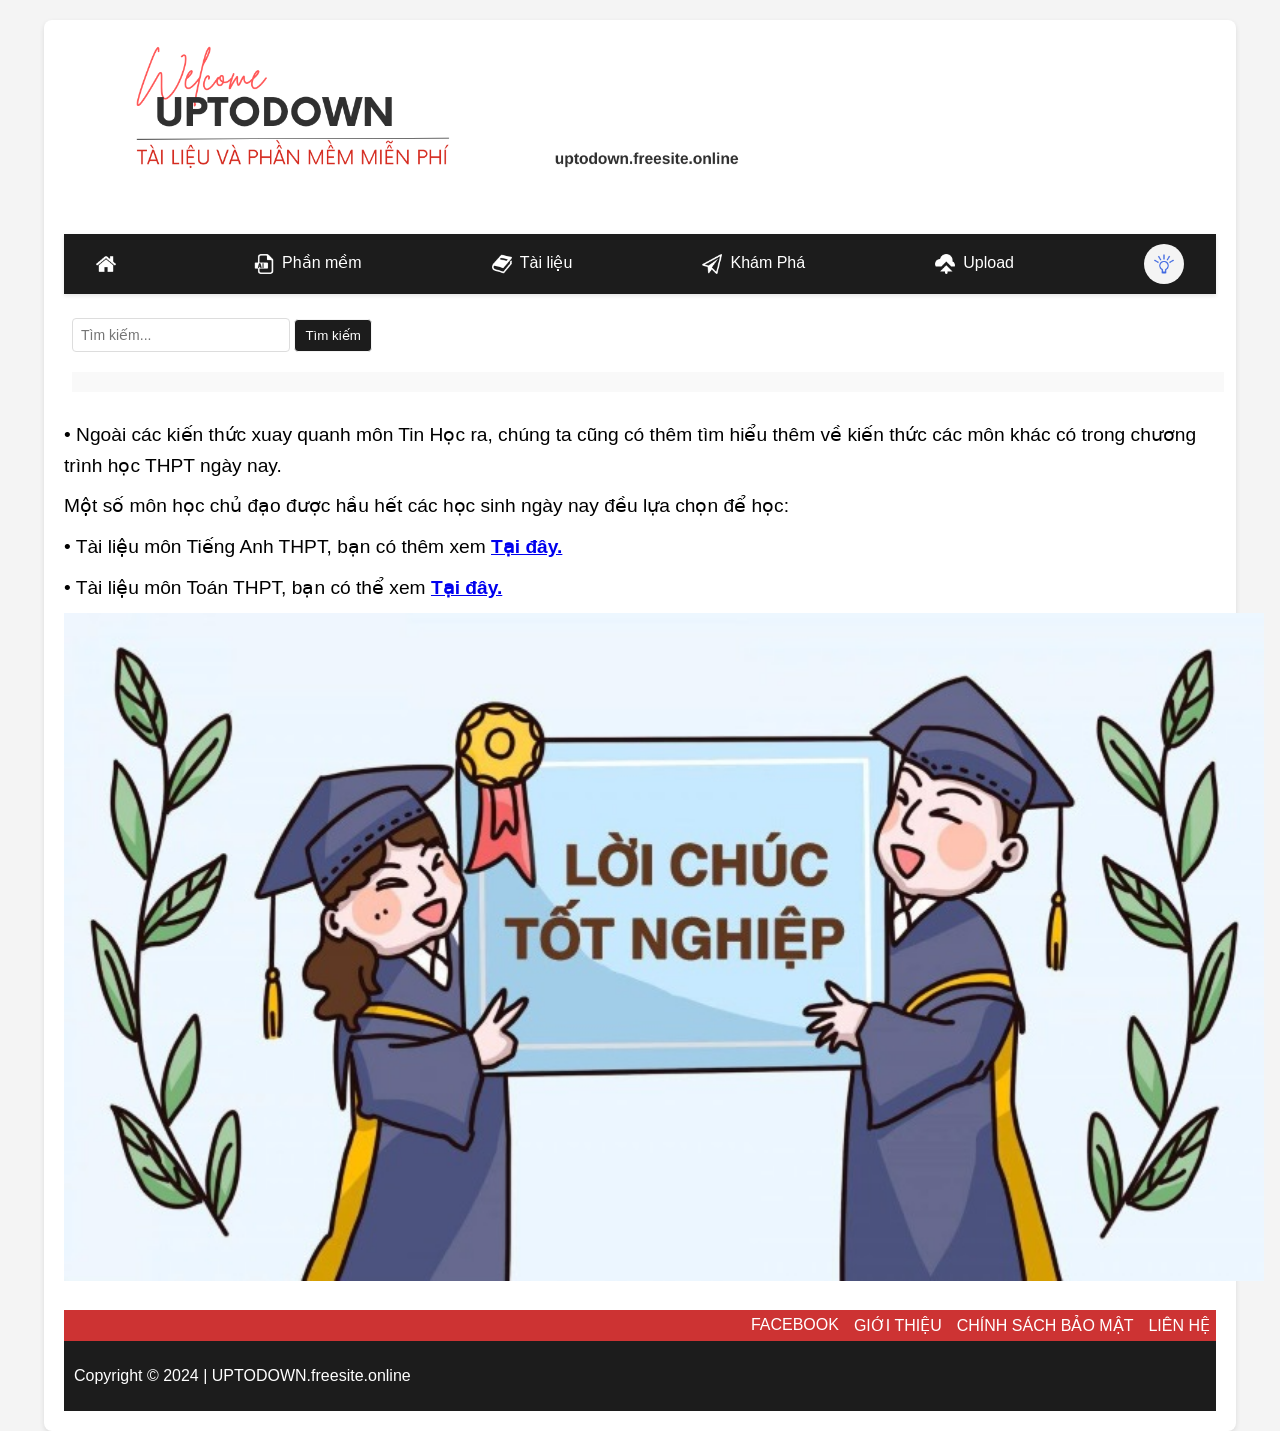
<file: khác.html>
<!DOCTYPE html>
<html lang="vi">
<head>
    <meta charset="UTF-8">
    <meta name="viewport" content="width=device-width, initial-scale=1.0">
    <title>Up file</title>
    <link rel="icon" href="img/title-icon.png" type="image/x-icon">
    <link rel="stylesheet" href="css/style.css">
</head>

<body>

    <div class="container">
        <header>
            <a href="index.html"><img src="img/banner-icon.png" alt="Banner Image"></a>  
        </header>

        <nav>
            <ul>
                <li><a href="index.html"><img src="img/home-icon.png" class="nav-icon"></a></li>
                 <li class="dropdown">
                    <a href="javascript:void(0)" class="dropdown-btn"><img src="img/software-icon.png" class="nav-icon">Phần mềm</a>
                    <div class="dropdown-content">
                        <a href="sublimetext.html">Sublime Text</a>
                        <a href="codeblock.html">Code Block</a>
                    </div>
                </li>
                  <li class="dropdown">
                    <a href="javascript:void(0)" class="dropdown-btn"><img src="img/document-icon.png" class="nav-icon">Tài liệu</a>
                    <div class="dropdown-content">
                        <a href="tailieuhtmlcoban.html">Tài liệu HTML cơ bản</a>
                        <a href="tailieuc++coban.html">Tài liệu C++ cơ bản</a>
                        <a href="tl_jv.html">Tài liệu Java Script</a>
                        <a href="tl_toan_cntt.html">Tài liệu Toán CNTT</a>
                        <a href="tl_chuyen_nganh_cntt.html">Tài liệu Tiếng Anh chuyên ngành CNTT</a>
                        <a href="khác.html">Tài liệu một số môn khác</a>
                    </div>
                </li>  
                <!-- <li><a href="tricks.html"><img src="img/tricks-icon.png" class="nav-icon">Thủ Thuật </a></li> -->
                <li><a href="khampha.html"><img src="img/explore-icon.png" class="nav-icon">Khám Phá</a></li>
                <!-- <li><a href="favorite.html"><img src="img/favorite-icon.png" class="nav-icon">Favorite</a></li> -->
                <li><a href="upload.html"><img src="img/upload-icon.png" class="nav-icon">Upload</a></li>
                <li>
                    <button id="theme-toggle" class="theme-toggle-button" >
                        <img src="img/sun-icon.png" id="theme-icon" alt="Chế độ tối/sáng" width="20px">
                    </button>
                </li>
                </ul>
                </nav>
                <div class="search-container">
                    <input type="text" id="search-input" placeholder="Tìm kiếm...">
                    <button id="search-button">Tìm kiếm</button>
                    <div id="search-results"></div>
                </div>

        <main>
            <div class="description">
                <ul>
                    <li>•  Ngoài các kiến thức xuay quanh môn Tin Học ra, chúng ta cũng có thêm tìm hiểu thêm về kiến thức các môn khác có trong chương trình học THPT ngày nay.</li>
                    <li>   Một số môn học chủ đạo được hầu hết các học sinh ngày nay đều lựa chọn để học:</li>
                    <li>•  Tài liệu môn Tiếng Anh THPT, bạn có thêm xem <a href="https://drive.google.com/drive/folders/138_W5pYsUI9BOzDA3mVl8aOPpRHWslpY?usp=sharing"><b>Tại đây.</b></a></li>
                    <li>•  Tài liệu môn Toán THPT, bạn có thể xem <a href="https://drive.google.com/drive/folders/1AK0gZLJI1ItM_6Lrl0HhbSDt2Y8LjAGl?usp=sharing"><b>Tại đây.</b></a></li>
                    <img src="img\thpt.jpg" style="width:1200px; height:auto;">
                </ul>
            </div>
        </main>

        <footer>
            <div class="footer-top">
                <a href="https://www.facebook.com/IT2225">FACEBOOK</a>
                <a href="index.html">GIỚI THIỆU</a>
                <a href="chinhsachbaomat.html">CHÍNH SÁCH BẢO MẬT</a>
                <a href="lienhe.html">LIÊN HỆ</a>
            </div>
            <div class="footer-bottom">
<p> Copyright &copy; 2024 |<a href="index.html" class="footer-link">         UPTODOWN.freesite.online</a> </p>
</div>
</footer>
       <script src="js/script.js"></script>
</body>
</html>
</file>
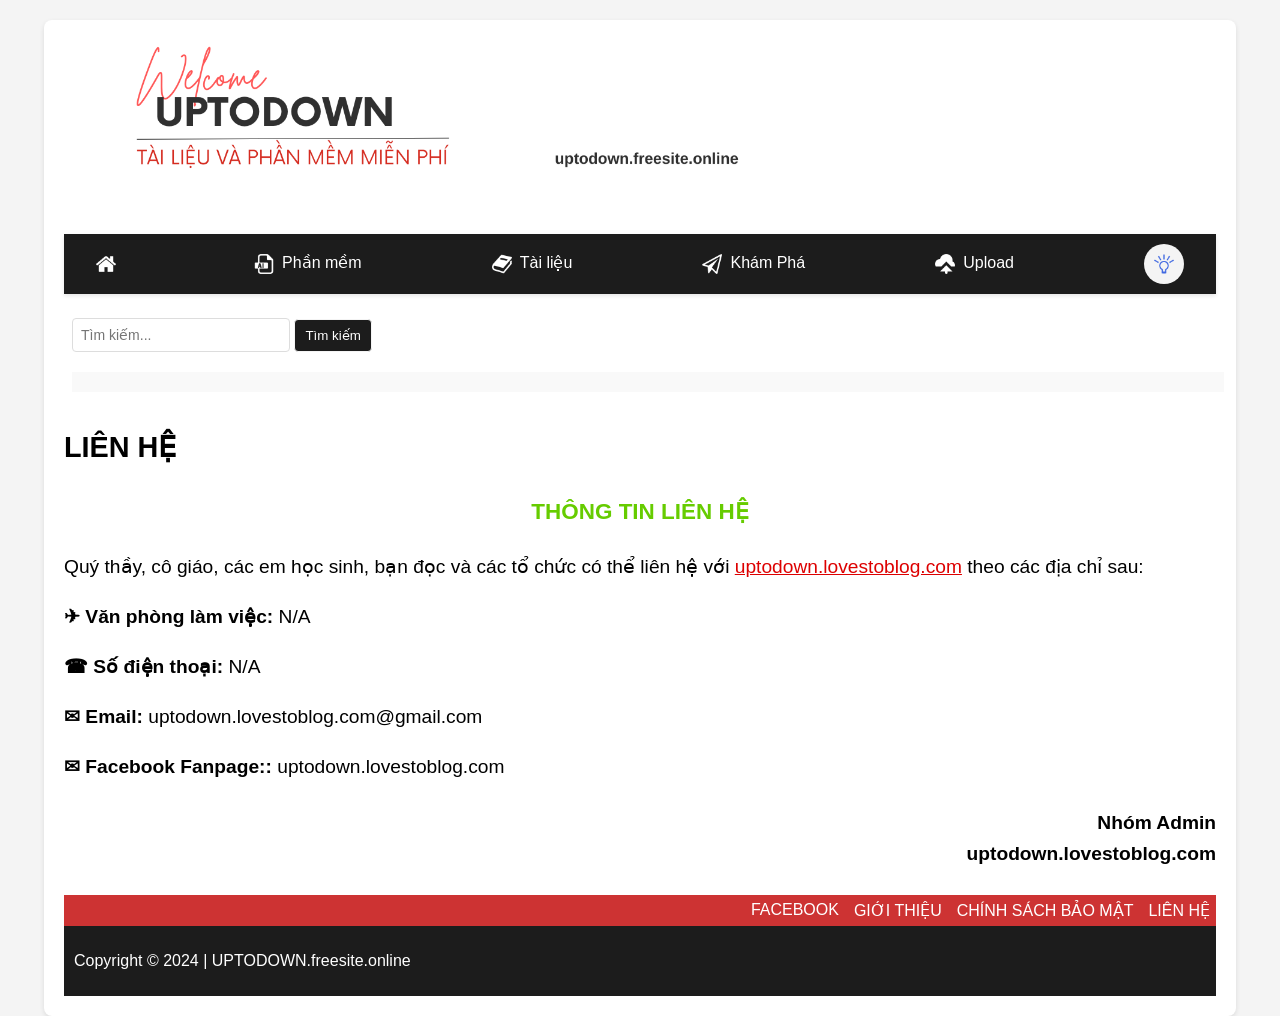
<file: lienhe.html>
<!DOCTYPE html>
<html lang="vi">
<head>
    <meta charset="UTF-8">
    <meta name="viewport" content="width=device-width, initial-scale=1.0">
    <title>Up file</title>
    <link rel="icon" href="img/title-icon.png" type="image/x-icon">
    <link rel="stylesheet" href="css/style.css">
</head>

<body>

    <div class="container">
        <header>
            <a href="index.html"><img src="img/banner-icon.png" alt="Banner Image"></a>  
        </header>

        <nav>
            <ul>
                <li><a href="index.html"><img src="img/home-icon.png" class="nav-icon"></a></li>
                 <li class="dropdown">
                    <a href="javascript:void(0)" class="dropdown-btn"><img src="img/software-icon.png" class="nav-icon">Phần mềm</a>
                    <div class="dropdown-content">
                        <a href="sublimetext.html">Sublime Text</a>
                        <a href="codeblock.html">Code Block</a>
                    </div>
                </li>
                  <li class="dropdown">
                    <a href="javascript:void(0)" class="dropdown-btn"><img src="img/document-icon.png" class="nav-icon">Tài liệu</a>
                    <div class="dropdown-content">
                        <a href="tailieuhtmlcoban.html">Tài liệu HTML cơ bản</a>
                        <a href="tailieuc++coban.html">Tài liệu C++ cơ bản</a>
                        <a href="tl_jv.html">Tài liệu Java Script</a>
                        <a href="tl_toan_cntt.html">Tài liệu Toán CNTT</a>
                        <a href="tl_chuyen_nganh_cntt.html">Tài liệu Tiếng Anh chuyên ngành CNTT</a>
                        <a href="khác.html">Tài liệu một số môn khác</a>
                    </div>
                </li>  
                <!-- <li><a href="tricks.html"><img src="img/tricks-icon.png" class="nav-icon">Thủ Thuật </a></li> -->
                <li><a href="khampha.html"><img src="img/explore-icon.png" class="nav-icon">Khám Phá</a></li>
                <!-- <li><a href="favorite.html"><img src="img/favorite-icon.png" class="nav-icon">Favorite</a></li> -->
                <li><a href="upload.html"><img src="img/upload-icon.png" class="nav-icon">Upload</a></li>
                <li>
                    <button id="theme-toggle" class="theme-toggle-button" >
                        <img src="img/sun-icon.png" id="theme-icon" alt="Chế độ tối/sáng" width="20px">
                    </button>
                </li>
                </ul>
                </nav>
                <div class="search-container">
                    <input type="text" id="search-input" placeholder="Tìm kiếm...">
                    <button id="search-button">Tìm kiếm</button>
                    <div id="search-results"></div>
                </div>
         <main>
            <div class="description">
                <h2>LIÊN HỆ</h2>
                <h3 style="color:#66CC00; text-align:center;">THÔNG TIN LIÊN HỆ</h3>
                    <p>Quý thầy, cô giáo, các em học sinh, bạn đọc và các tổ chức có thể liên hệ với <a href="index.html"<b style="color:#DD0000">uptodown.lovestoblog.com</b></a> theo các địa chỉ sau:</p> 
                <p> <b> ✈ Văn phòng làm việc:</b> N/A</p>
               <p> <b> ☎ Số điện thoại:</b> N/A</p>
               <p> <b> ✉ Email:</b> uptodown.lovestoblog.com@gmail.com</p>
               <p> <b> ✉ Facebook Fanpage::</b> uptodown.lovestoblog.com</p>
                  <h4 style="text-align:right">Nhóm Admin <br> uptodown.lovestoblog.com</h5>

            </div>
        </main>

        <footer>
                <div class="footer-top">
                    <a href="https://www.facebook.com/IT2225">FACEBOOK</a>
                    <a href="index.html">GIỚI THIỆU</a>
                    <a href="chinhsachbaomat.html">CHÍNH SÁCH BẢO MẬT</a>
                    <a href="lienhe.html">LIÊN HỆ</a>
                </div>
                <div class="footer-bottom">
    <p> Copyright &copy; 2024 |<a href="index.html" class="footer-link">         UPTODOWN.freesite.online</a> </p>
</div>
</footer>
           <script src="js/script.js"></script>
</body>
</html>
</file>
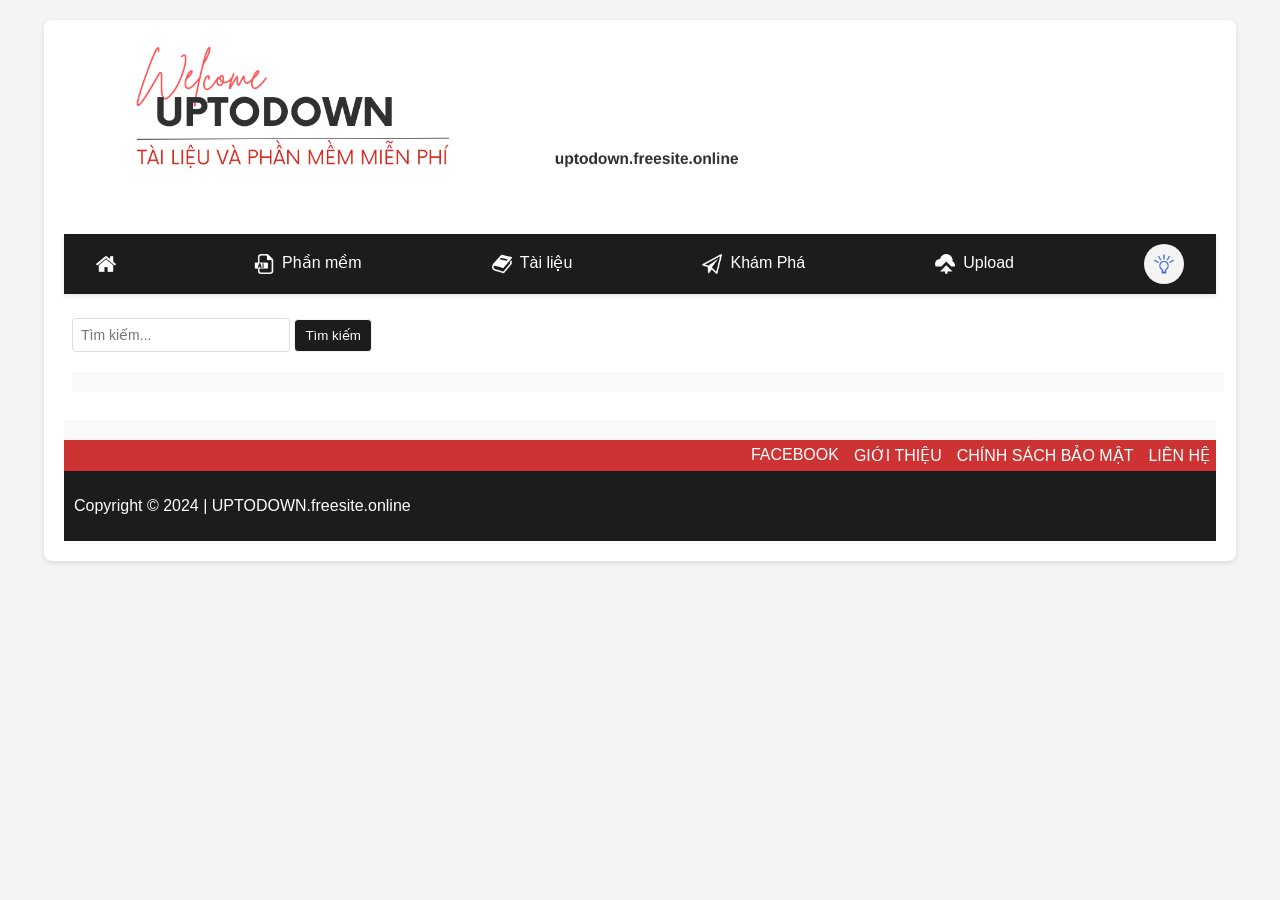
<file: search-results.html>
<!DOCTYPE html>
<html lang="vi">
<head>
    <meta charset="UTF-8">
    <meta name="viewport" content="width=device-width, initial-scale=1.0">
    <title>Up file</title>
    <link rel="icon" href="img/title-icon.png" type="image/x-icon">
    <link rel="stylesheet" href="css/style.css">
</head>

<body>

    <div class="container">
        <header>
            <a href="index.html"><img src="img/banner-icon.png" alt="Banner Image"></a>  
        </header>

        <nav>
            <ul>
                <li><a href="index.html"><img src="img/home-icon.png" class="nav-icon"></a></li>
                 <li class="dropdown">
                    <a href="javascript:void(0)" class="dropdown-btn"><img src="img/software-icon.png" class="nav-icon">Phần mềm</a>
                    <div class="dropdown-content">
                        <a href="sublimetext.html">Sublime Text</a>
                        <a href="codeblock.html">Code Block</a>
                    </div>
                </li>
                  <li class="dropdown">
                    <a href="javascript:void(0)" class="dropdown-btn"><img src="img/document-icon.png" class="nav-icon">Tài liệu</a>
                    <div class="dropdown-content">
                        <a href="tailieuhtmlcoban.html">Tài liệu HTML cơ bản</a>
                        <a href="tailieuc++coban.html">Tài liệu C++ cơ bản</a>
                        <a href="tl_jv.html">Tài liệu Java Script</a>
                        <a href="tl_toan_cntt.html">Tài liệu Toán CNTT</a>
                        <a href="tl_chuyen_nganh_cntt.html">Tài liệu Tiếng Anh chuyên ngành CNTT</a>
                        <a href="khác.html">Tài liệu một số môn khác</a>
                    </div>
                </li>  
                <!-- <li><a href="tricks.html"><img src="img/tricks-icon.png" class="nav-icon">Thủ Thuật </a></li> -->
                <li><a href="khampha.html"><img src="img/explore-icon.png" class="nav-icon">Khám Phá</a></li>
                <!-- <li><a href="favorite.html"><img src="img/favorite-icon.png" class="nav-icon">Favorite</a></li> -->
                <li><a href="upload.html"><img src="img/upload-icon.png" class="nav-icon">Upload</a></li>
                <li>
                    <button id="theme-toggle" class="theme-toggle-button" >
                        <img src="img/sun-icon.png" id="theme-icon" alt="Chế độ tối/sáng" width="20px">
                    </button>
                </li>
                </ul>
                </nav>
                <div class="search-container">
                    <input type="text" id="search-input" placeholder="Tìm kiếm...">
                    <button id="search-button">Tìm kiếm</button>
                    <div id="search-results"></div>
                </div>

   
    <div id="search-results"></div>

    <script src="js\search-results.js"></script> <!-- Liên kết đến file JS xử lý kết quả tìm kiếm -->
  <footer>
                <div class="footer-top">
                    <a href="https://www.facebook.com/IT2225">FACEBOOK</a>
                    <a href="index.html">GIỚI THIỆU</a>
                    <a href="chinhsachbaomat.html">CHÍNH SÁCH BẢO MẬT</a>
                    <a href="lienhe.html">LIÊN HỆ</a>
                </div>
                <div class="footer-bottom">
    <p> Copyright &copy; 2024 |<a href="index.html" class="footer-link">         UPTODOWN.freesite.online</a> </p>
</div>
</footer>
        <script src="js/script.js"></script>
</body>
</html>
</file>
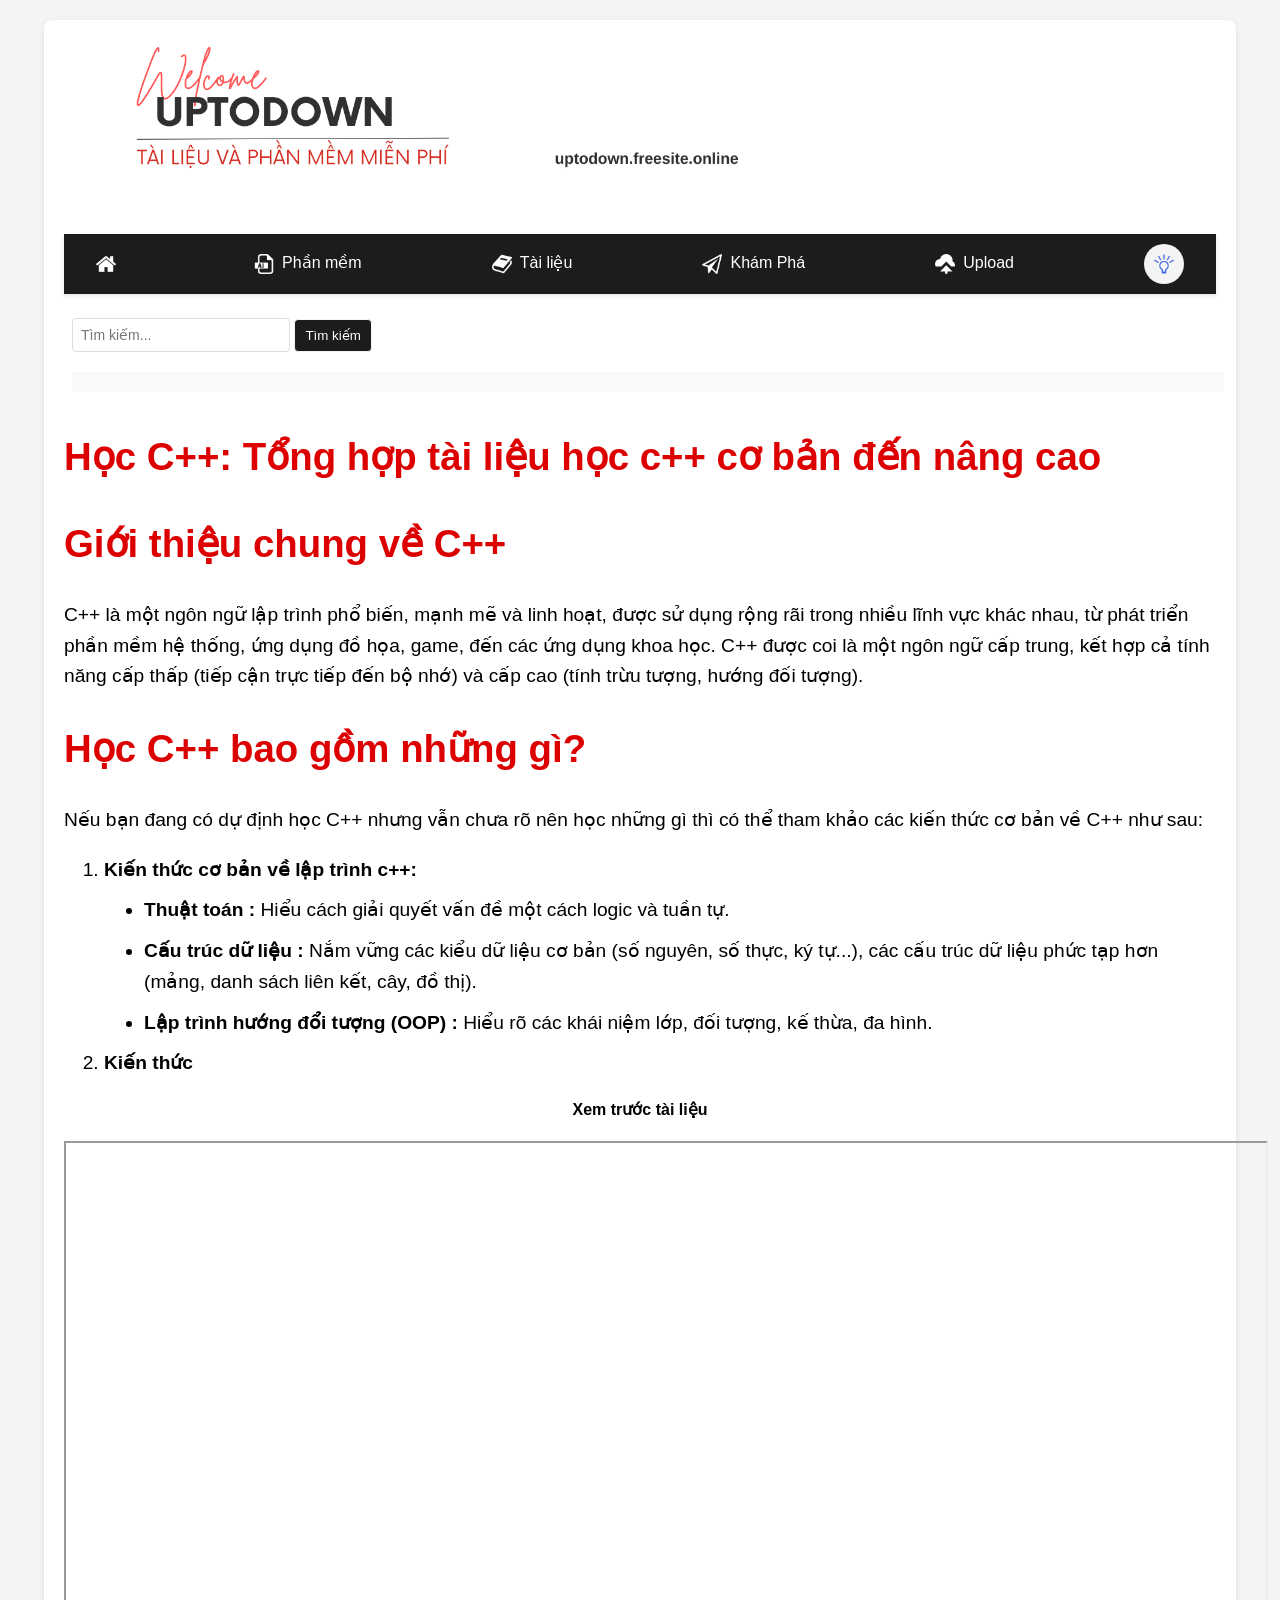
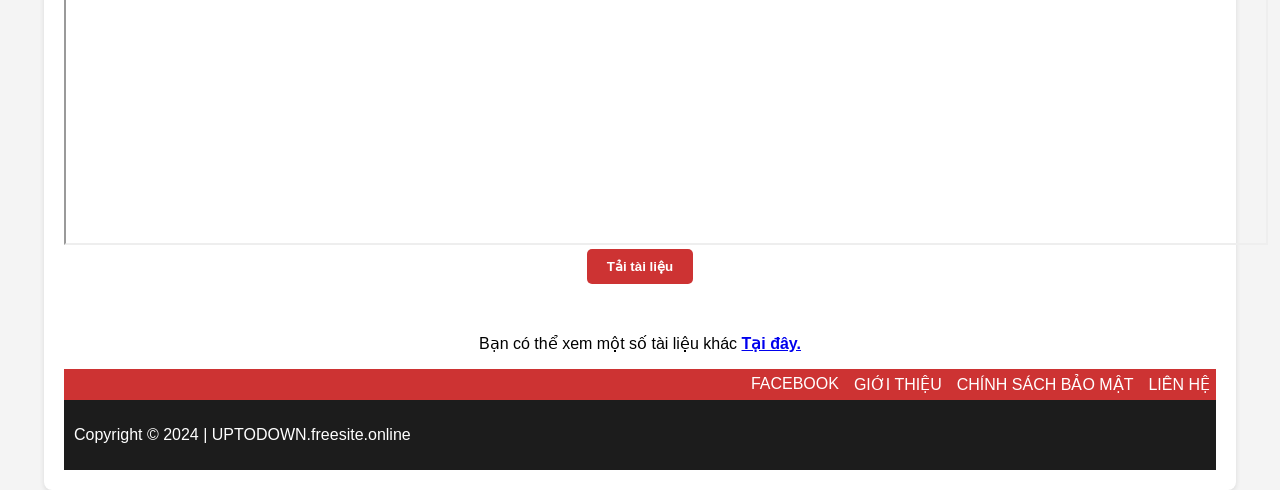
<file: tailieuc++coban.html>
<!DOCTYPE html>
<html lang="vi">
<head>
    <meta charset="UTF-8">
    <meta name="viewport" content="width=device-width, initial-scale=1.0">
    <title>Up file</title>
    <link rel="icon" href="img/title-icon.png" type="image/x-icon">
    <link rel="stylesheet" href="css/style.css">
</head>

<body>

    <div class="container">
        <header>
            <a href="index.html"><img src="img/banner-icon.png" alt="Banner Image"></a>  
        </header>

        <nav>
            <ul>
                <li><a href="index.html"><img src="img/home-icon.png" class="nav-icon"></a></li>
                 <li class="dropdown">
                    <a href="javascript:void(0)" class="dropdown-btn"><img src="img/software-icon.png" class="nav-icon">Phần mềm</a>
                    <div class="dropdown-content">
                        <a href="sublimetext.html">Sublime Text</a>
                        <a href="codeblock.html">Code Block</a>
                    </div>
                </li>
                  <li class="dropdown">
                    <a href="javascript:void(0)" class="dropdown-btn"><img src="img/document-icon.png" class="nav-icon">Tài liệu</a>
                    <div class="dropdown-content">
                        <a href="tailieuhtmlcoban.html">Tài liệu HTML cơ bản</a>
                        <a href="tailieuc++coban.html">Tài liệu C++ cơ bản</a>
                        <a href="tl_jv.html">Tài liệu Java Script</a>
                        <a href="tl_toan_cntt.html">Tài liệu Toán CNTT</a>
                        <a href="tl_chuyen_nganh_cntt.html">Tài liệu Tiếng Anh chuyên ngành CNTT</a>
                        <a href="khác.html">Tài liệu một số môn khác</a>
                    </div>
                </li>  
                <!-- <li><a href="tricks.html"><img src="img/tricks-icon.png" class="nav-icon">Thủ Thuật </a></li> -->
                <li><a href="khampha.html"><img src="img/explore-icon.png" class="nav-icon">Khám Phá</a></li>
                <!-- <li><a href="favorite.html"><img src="img/favorite-icon.png" class="nav-icon">Favorite</a></li> -->
                <li><a href="upload.html"><img src="img/upload-icon.png" class="nav-icon">Upload</a></li>
                <li>
                    <button id="theme-toggle" class="theme-toggle-button" >
                        <img src="img/sun-icon.png" id="theme-icon" alt="Chế độ tối/sáng" width="20px">
                    </button>
                </li>
                </ul>
                </nav>
                <div class="search-container">
                    <input type="text" id="search-input" placeholder="Tìm kiếm...">
                    <button id="search-button">Tìm kiếm</button>
                    <div id="search-results"></div>
                </div>
          <main>
            <div class="description">
                    <h1 style="color:#DD0000"> Học C++: Tổng hợp tài liệu học c++ cơ bản đến nâng cao </h1>
                    
                    <h1 style="color:#DD0000"> Giới thiệu chung về C++ </h1>
                        <p>C++ là một ngôn ngữ lập trình phổ biến, mạnh mẽ và linh hoạt, được sử dụng rộng rãi trong nhiều lĩnh vực khác nhau, từ phát triển phần mềm hệ thống, ứng dụng đồ họa, game, đến các ứng dụng khoa học. C++ được coi là một ngôn ngữ cấp trung, kết hợp cả tính năng cấp thấp (tiếp cận trực tiếp đến bộ nhớ) và cấp cao (tính trừu tượng, hướng đối tượng).</p>
                     <h1 style="color:#DD0000"> Học C++ bao gồm những gì? </h1>
                    <p>
                        <span style="font-weight: 400;">Nếu bạn đang có dự định học C++ nhưng vẫn chưa rõ nên học những gì thì có thể tham khảo các kiến thức cơ bản về C++ như sau: </span>
                    </p>
                    <ol type="1">
                        <li><b>Kiến thức cơ bản về lập trình c++:</b></li>
                        <dd>
                            <ul style="list-style-type:disc">
                                <li><b>Thuật toán : </b>Hiểu cách giải quyết vấn đề một cách logic và tuần tự.</li>
                                <li><b>Cấu trúc dữ liệu : </b>Nắm vững các kiểu dữ liệu cơ bản (số nguyên, số thực, ký tự...), các cấu trúc dữ liệu phức tạp hơn (mảng, danh sách liên kết, cây, đồ thị).</li>
                                <li><b>Lập trình hướng đổi tượng (OOP) : </b>Hiểu rõ các khái niệm lớp, đối tượng, kế thừa, đa hình.</li>
                            </ul>
                        </dd>
                        <li><b>Kiến thức</b></li>

</ol>
</div>
</main>

<div class="document-preview">
    <h4>Xem trước tài liệu</h4>
    <!-- Embed the uploaded PDF -->
    <iframe src="tailieutinhoc\tailieuc++.pdf" width="1200px" height="700px"></iframe>
    <button class="download-button" onclick="window.location.href='tailieuc++.pdf'">Tải tài liệu</button>
    <p>  <br> </p>
    <p>Bạn có thể xem một số tài liệu khác <a href="https://drive.google.com/drive/u/1/folders/1Pnb6bt1HeqNCuLzYvwkPmbgGkLQ3n04k"><b>Tại đây.</b></a></p>
</div>
         <footer>
                <div class="footer-top">
                    <a href="https://www.facebook.com/IT2225">FACEBOOK</a>
                    <a href="index.html">GIỚI THIỆU</a>
                    <a href="chinhsachbaomat.html">CHÍNH SÁCH BẢO MẬT</a>
                    <a href="lienhe.html">LIÊN HỆ</a>
                </div>
                <div class="footer-bottom">
    <p> Copyright &copy; 2024 |<a href="index.html" class="footer-link">         UPTODOWN.freesite.online</a> </p>
</div>
</footer>
           <script src="js/script.js"></script>
</body>
</html>
</file>
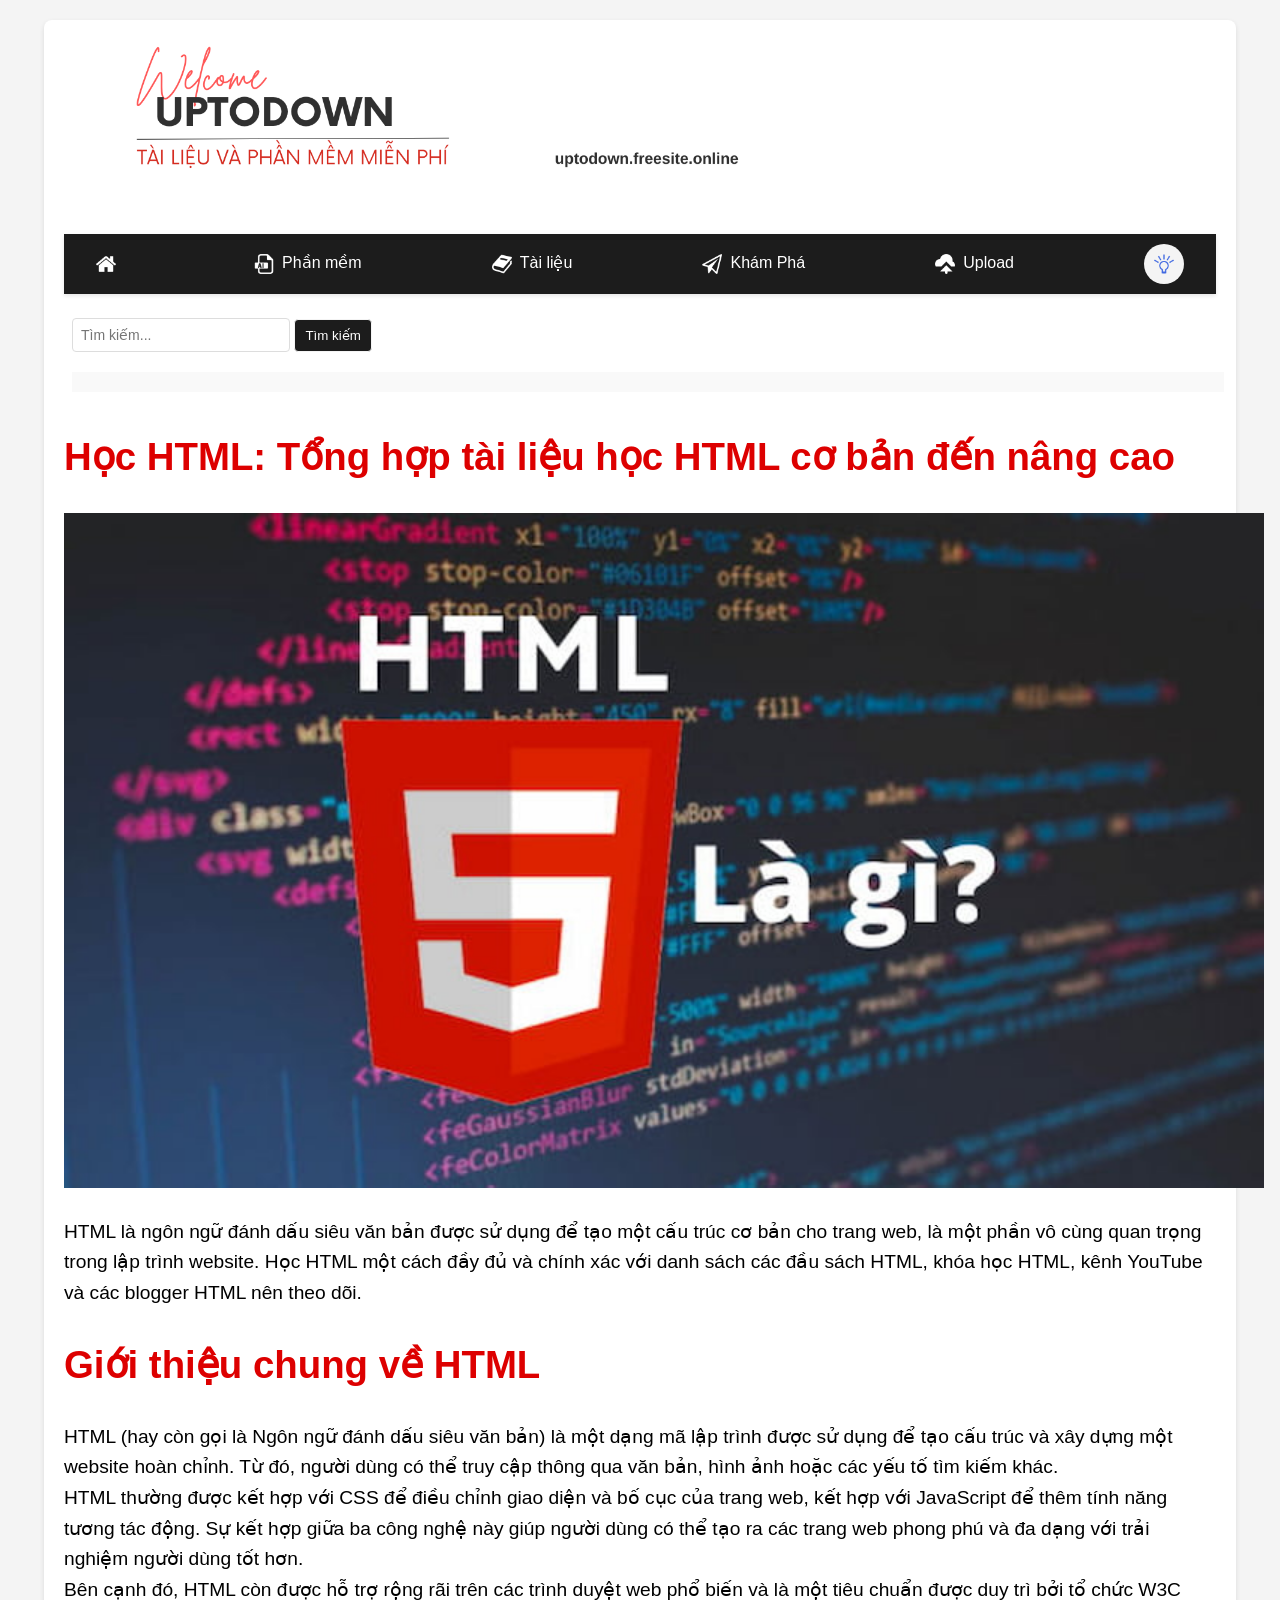
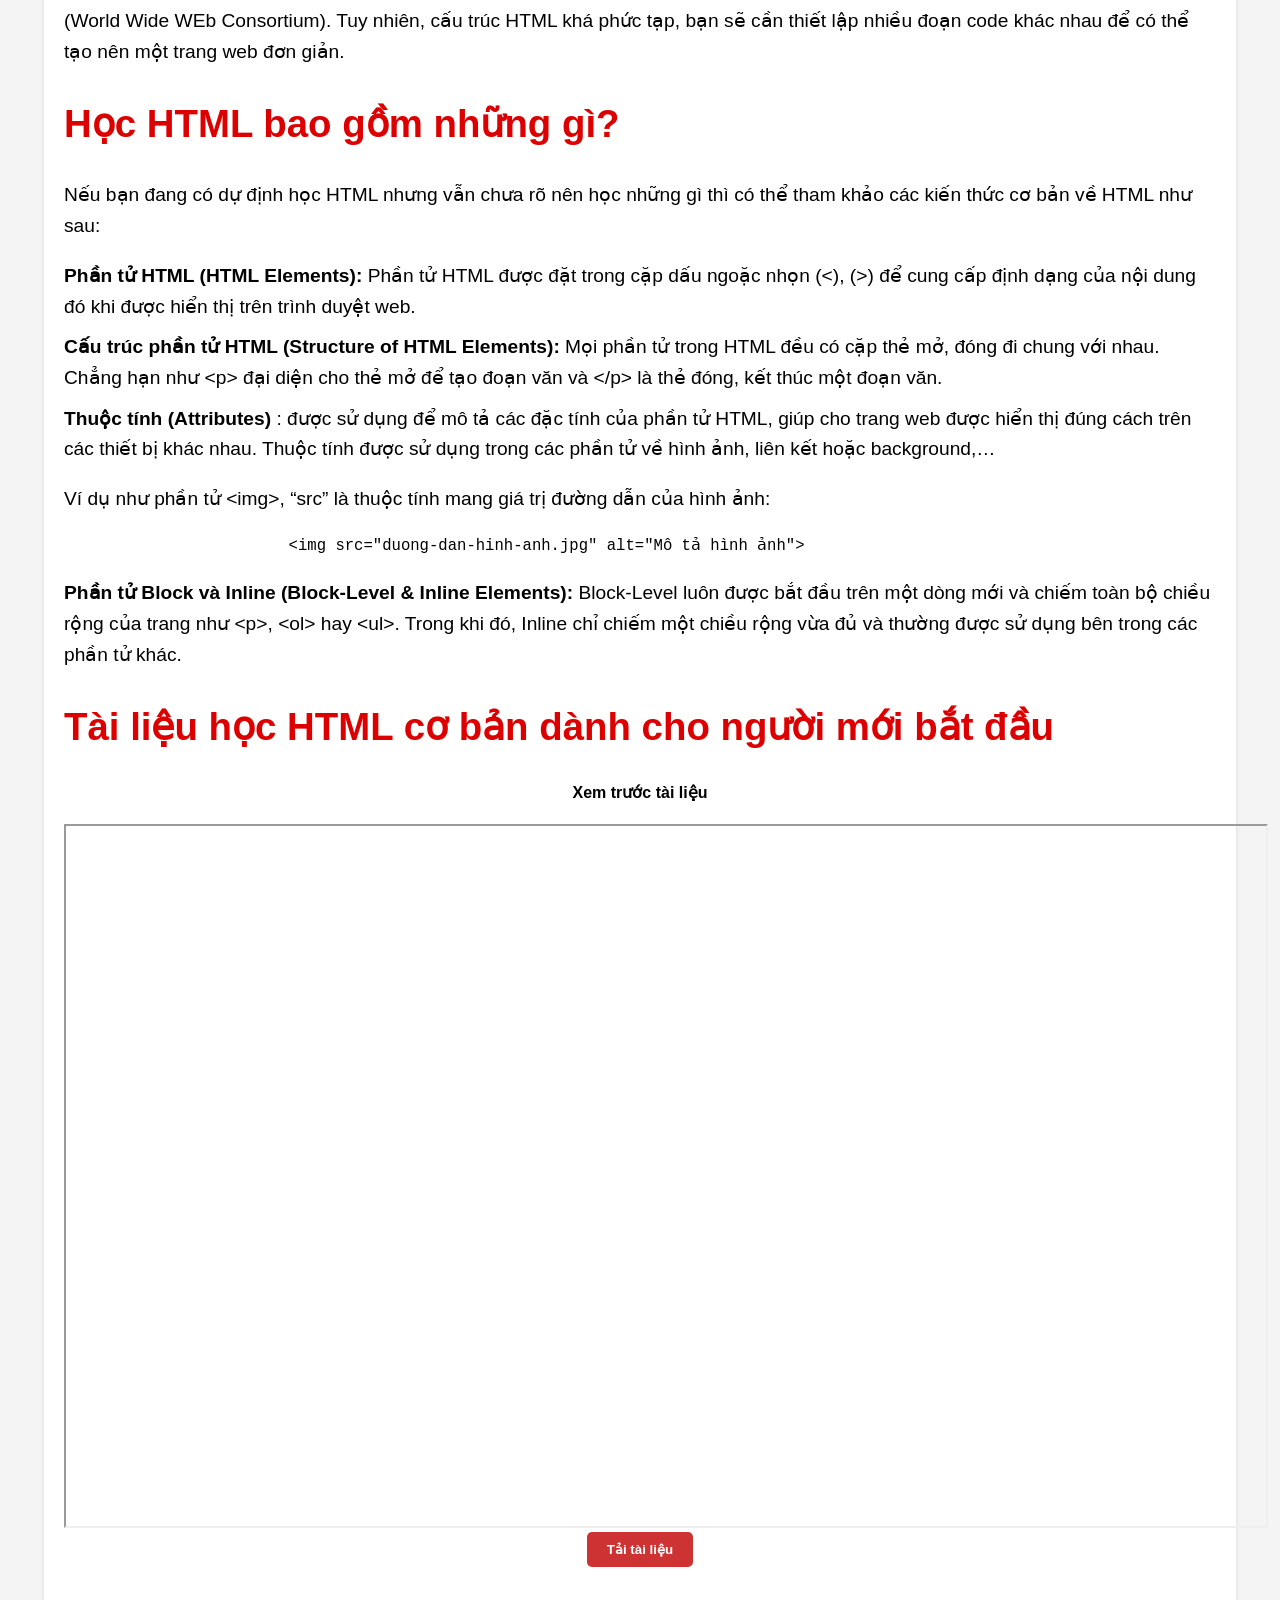
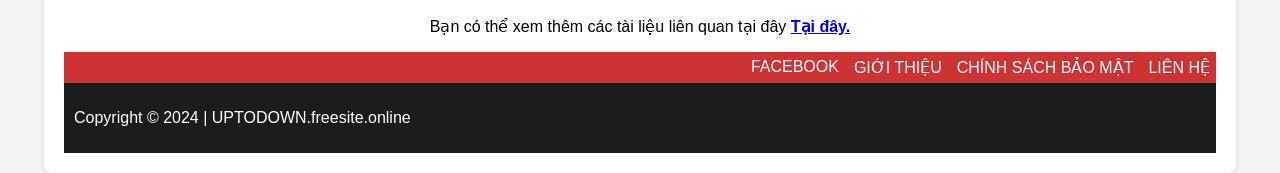
<file: tailieuhtmlcoban.html>
<!DOCTYPE html>
<html lang="vi">
<head>
    <meta charset="UTF-8">
    <meta name="viewport" content="width=device-width, initial-scale=1.0">
    <title>Up file</title>
    <link rel="icon" href="img/title-icon.png" type="image/x-icon">
    <link rel="stylesheet" href="css/style.css">
</head>

<body>

    <div class="container">
        <header>
            <a href="index.html"><img src="img/banner-icon.png" alt="Banner Image"></a>  
        </header>

        <nav>
            <ul>
                <li><a href="index.html"><img src="img/home-icon.png" class="nav-icon"></a></li>
                 <li class="dropdown">
                    <a href="javascript:void(0)" class="dropdown-btn"><img src="img/software-icon.png" class="nav-icon">Phần mềm</a>
                    <div class="dropdown-content">
                        <a href="sublimetext.html">Sublime Text</a>
                        <a href="codeblock.html">Code Block</a>
                    </div>
                </li>
                  <li class="dropdown">
                    <a href="javascript:void(0)" class="dropdown-btn"><img src="img/document-icon.png" class="nav-icon">Tài liệu</a>
                    <div class="dropdown-content">
                        <a href="tailieuhtmlcoban.html">Tài liệu HTML cơ bản</a>
                        <a href="tailieuc++coban.html">Tài liệu C++ cơ bản</a>
                        <a href="tl_jv.html">Tài liệu Java Script</a>
                        <a href="tl_toan_cntt.html">Tài liệu Toán CNTT</a>
                        <a href="tl_chuyen_nganh_cntt.html">Tài liệu Tiếng Anh chuyên ngành CNTT</a>
                        <a href="khác.html">Tài liệu một số môn khác</a>
                    </div>
                </li>  
                <!-- <li><a href="tricks.html"><img src="img/tricks-icon.png" class="nav-icon">Thủ Thuật </a></li> -->
                <li><a href="khampha.html"><img src="img/explore-icon.png" class="nav-icon">Khám Phá</a></li>
                <!-- <li><a href="favorite.html"><img src="img/favorite-icon.png" class="nav-icon">Favorite</a></li> -->
                <li><a href="upload.html"><img src="img/upload-icon.png" class="nav-icon">Upload</a></li>
                <li>
                    <button id="theme-toggle" class="theme-toggle-button" >
                        <img src="img/sun-icon.png" id="theme-icon" alt="Chế độ tối/sáng" width="20px">
                    </button>
                </li>
                </ul>
                </nav>
                <div class="search-container">
                    <input type="text" id="search-input" placeholder="Tìm kiếm...">
                    <button id="search-button">Tìm kiếm</button>
                    <div id="search-results"></div>
                </div>
         <main>
            <div class="description">
                    <h1 style="color:#DD0000"> Học HTML: Tổng hợp tài liệu học HTML cơ bản đến nâng cao </h1>
                    <img src="img\HTML-la-mot-ngon-ngu-danh-dau-sieu-van-ban.jpg" style="width:1200px; height:auto;">
                    <p> HTML là ngôn ngữ đánh dấu siêu văn bản được sử dụng để tạo một cấu trúc cơ bản cho trang web, là một phần vô cùng quan trọng trong lập trình website. Học HTML một cách đầy đủ và chính xác với danh sách các đầu sách HTML, khóa học HTML, kênh YouTube và các blogger HTML nên theo dõi.</p>
                    <h1 style="color:#DD0000"> Giới thiệu chung về HTML </h1>
                        <p>HTML (hay còn gọi là Ngôn ngữ đánh dấu siêu văn bản) là một dạng mã lập trình được sử dụng để tạo cấu trúc và xây dựng một website hoàn chỉnh. Từ đó, người dùng có thể truy cập thông qua văn bản, hình ảnh hoặc các yếu tố tìm kiếm khác.<br>

                        HTML thường được kết hợp với CSS để điều chỉnh giao diện và bố cục của trang web, kết hợp với JavaScript để thêm tính năng tương tác động. Sự kết hợp giữa ba công nghệ này giúp người dùng có thể tạo ra các trang web phong phú và đa dạng với trải nghiệm người dùng tốt hơn.<br>

                        Bên cạnh đó, HTML còn được hỗ trợ rộng rãi trên các trình duyệt web phổ biến và là một tiêu chuẩn được duy trì bởi tổ chức W3C (World Wide WEb Consortium). Tuy nhiên, cấu trúc HTML khá phức tạp, bạn sẽ cần thiết lập nhiều đoạn code khác nhau để có thể tạo nên một trang web đơn giản.</p>
                     <h1 style="color:#DD0000"> Học HTML bao gồm những gì? </h1>
                    <p>
                        <span style="font-weight: 400;">Nếu bạn đang có dự định học HTML nhưng vẫn chưa rõ nên học những gì thì có thể tham khảo các kiến thức cơ bản về HTML như sau: </span>
                    </p>
                    <ul>
                    <li>
                        <b>Phần tử HTML (HTML Elements): </b>
                        <span style="font-weight: 400;">Phần tử HTML được đặt trong cặp dấu ngoặc nhọn (&lt;), (&gt;) để cung cấp định dạng của nội dung đó khi được hiển thị trên trình duyệt web.
                        </span>
                    </li>
                    <li>
                        <b>Cấu trúc phần tử HTML (Structure of HTML Elements): </b><span style="font-weight: 400;">Mọi phần tử trong HTML đều có cặp thẻ mở, đóng đi chung với nhau. Chẳng hạn như &lt;p&gt; đại diện cho thẻ mở để tạo đoạn văn và &lt;/p&gt; là thẻ đóng, kết thúc một đoạn văn. </span></li>
                    <li><b>Thuộc tính (Attributes)</b>
                        <span style="font-weight: 400;">: được sử dụng để mô tả các đặc tính của phần tử HTML, giúp cho trang web được hiển thị đúng cách trên các thiết bị khác nhau. Thuộc tính được sử dụng trong các phần tử về hình ảnh, liên kết hoặc background,&#8230; </span>
                    </li>
                    </ul>
                    <p>
                        <span style="font-weight: 400;">Ví dụ như phần tử &lt;img&gt;, “src” là thuộc tính mang giá trị đường dẫn của hình ảnh: 
                        </span>
                    </p>
                    <pre>
                        <span style="font-weight: 400;">&lt;img src="duong-dan-hinh-anh.jpg" alt="Mô tả hình ảnh"&gt;</span></pre>
                    <ul>
                    <li aria-level="1">
                        <b>Phần tử Block và Inline (Block-Level &amp; Inline Elements): </b><span style="font-weight: 400;">Block-Level luôn được bắt đầu trên một dòng mới và chiếm toàn bộ chiều rộng của trang như &lt;p&gt;, &lt;ol&gt; hay &lt;ul&gt;. Trong khi đó, Inline chỉ chiếm một chiều rộng vừa đủ và thường được sử dụng bên trong các phần tử khác. 
                        </span>
                    <h1 style="color:#DD0000"> Tài liệu học HTML cơ bản dành cho người mới bắt đầu </h1>
                    </li>
                    </ul>
                    </div>
        </main>
        <div class="document-preview">
    <h4>Xem trước tài liệu</h4>
    <iframe src="tailieutinhoc\tailieuHTML.pdf" width="1200px" height="700px"></iframe>
    <button class="download-button" onclick="window.location.href='tailieutinhoc\tailieuHTML.pdf'">Tải tài liệu</button>
    <p>  <br> </p>
    <p>Bạn có thể xem thêm các tài liệu liên quan tại đây <a href="https://www.vietjack.com/html/index.jsp"><b>Tại đây.</b></a></p>
</div>
         <footer>
                <div class="footer-top">
                    <a href="https://www.facebook.com/IT2225">FACEBOOK</a>
                    <a href="index.html">GIỚI THIỆU</a>
                    <a href="chinhsachbaomat.html">CHÍNH SÁCH BẢO MẬT</a>
                    <a href="lienhe.html">LIÊN HỆ</a>
                </div>
                <div class="footer-bottom">
    <p> Copyright &copy; 2024 |<a href="index.html" class="footer-link">         UPTODOWN.freesite.online</a> </p>
</div>
</footer>
           <script src="js/script.js"></script>
</body>
</html>
</file>
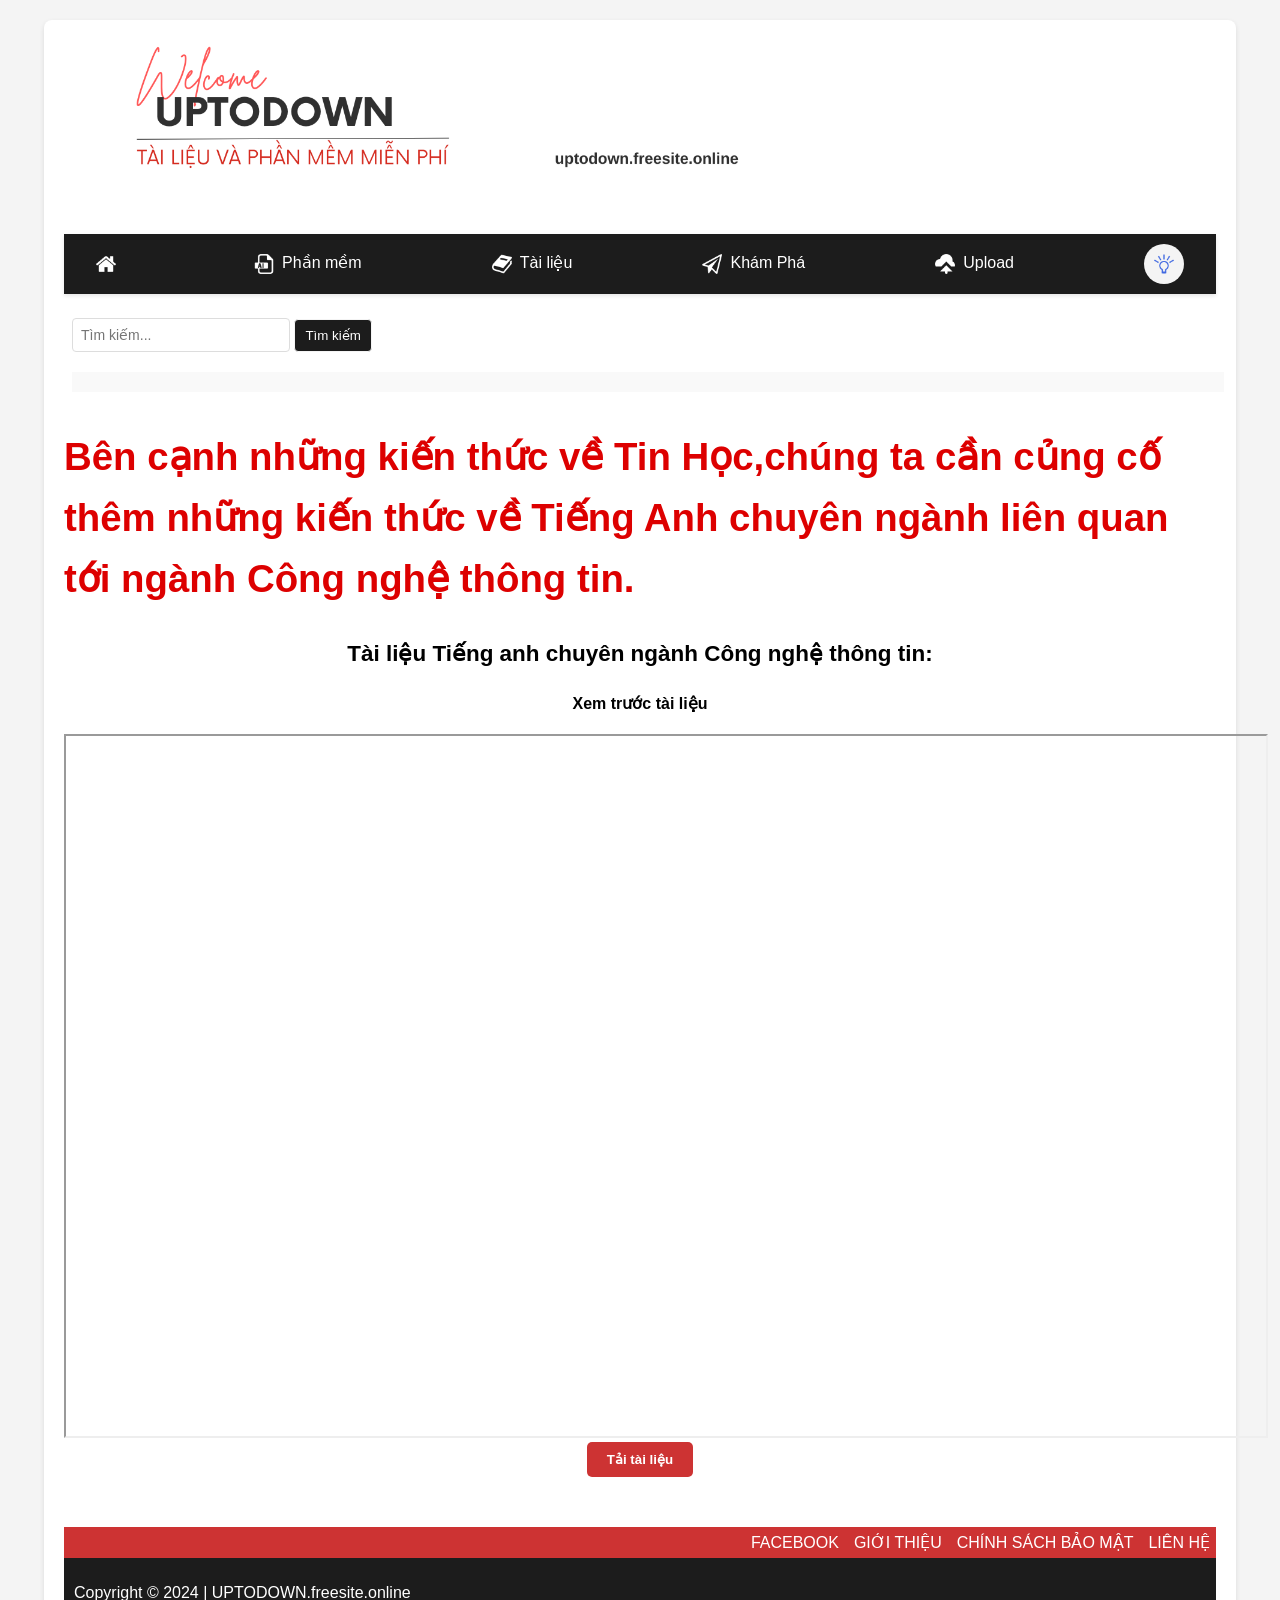
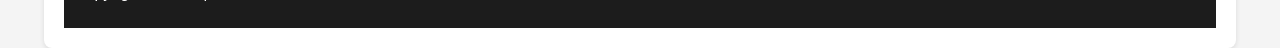
<file: tl_chuyen_nganh_cntt.html>
<!DOCTYPE html>
<html lang="vi">
<head>
    <meta charset="UTF-8">
    <meta name="viewport" content="width=device-width, initial-scale=1.0">
    <title>Up file</title>
    <link rel="icon" href="img/title-icon.png" type="image/x-icon">
    <link rel="stylesheet" href="css/style.css">
</head>

<body>

    <div class="container">
        <header>
            <a href="index.html"><img src="img/banner-icon.png" alt="Banner Image"></a>  
        </header>

        <nav>
            <ul>
                <li><a href="index.html"><img src="img/home-icon.png" class="nav-icon"></a></li>
                 <li class="dropdown">
                    <a href="javascript:void(0)" class="dropdown-btn"><img src="img/software-icon.png" class="nav-icon">Phần mềm</a>
                    <div class="dropdown-content">
                        <a href="sublimetext.html">Sublime Text</a>
                        <a href="codeblock.html">Code Block</a>
                    </div>
                </li>
                  <li class="dropdown">
                    <a href="javascript:void(0)" class="dropdown-btn"><img src="img/document-icon.png" class="nav-icon">Tài liệu</a>
                    <div class="dropdown-content">
                        <a href="tailieuhtmlcoban.html">Tài liệu HTML cơ bản</a>
                        <a href="tailieuc++coban.html">Tài liệu C++ cơ bản</a>
                        <a href="tl_jv.html">Tài liệu Java Script</a>
                        <a href="tl_toan_cntt.html">Tài liệu Toán CNTT</a>
                        <a href="tl_chuyen_nganh_cntt.html">Tài liệu Tiếng Anh chuyên ngành CNTT</a>
                        <a href="khác.html">Tài liệu một số môn khác</a>
                    </div>
                </li>  
                <!-- <li><a href="tricks.html"><img src="img/tricks-icon.png" class="nav-icon">Thủ Thuật </a></li> -->
                <li><a href="khampha.html"><img src="img/explore-icon.png" class="nav-icon">Khám Phá</a></li>
                <!-- <li><a href="favorite.html"><img src="img/favorite-icon.png" class="nav-icon">Favorite</a></li> -->
                <li><a href="upload.html"><img src="img/upload-icon.png" class="nav-icon">Upload</a></li>
                <li>
                    <button id="theme-toggle" class="theme-toggle-button" >
                        <img src="img/sun-icon.png" id="theme-icon" alt="Chế độ tối/sáng" width="20px">
                    </button>
                </li>
                </ul>
                </nav>
                <div class="search-container">
                    <input type="text" id="search-input" placeholder="Tìm kiếm...">
                    <button id="search-button">Tìm kiếm</button>
                    <div id="search-results"></div>
                </div>
          <main>
            <div class="description">
                    <h1 style="color:#DD0000" class="canle"> Bên cạnh những kiến thức về Tin Học,chúng ta cần củng cố thêm những kiến thức về Tiếng Anh chuyên ngành liên quan tới ngành Công nghệ thông tin. </h1>
                    
                    
                    <ul>
                    <li aria-level="1">
                    <h3 style="text-align:center"> Tài liệu Tiếng anh chuyên ngành Công nghệ thông tin: </h3>
                    </li>
                    </ul>
                    </div>
        </main>

<div class="document-preview">
    <h4>Xem trước tài liệu</h4>
    <!-- Embed the uploaded PDF -->
    <iframe src="tailieutinhoc\tltacncntt.pdf" width="1200px" height="700px"></iframe>
    <button class="download-button" onclick="window.location.href='tailieutinhoc\tltacncntt.pdf'">Tải tài liệu</button>
    <p>  <br> </p>
</div>

  <footer>
                <div class="footer-top">
                    <a href="https://www.facebook.com/IT2225">FACEBOOK</a>
                    <a href="index.html">GIỚI THIỆU</a>
                    <a href="chinhsachbaomat.html">CHÍNH SÁCH BẢO MẬT</a>
                    <a href="lienhe.html">LIÊN HỆ</a>
                </div>
                <div class="footer-bottom">
    <p> Copyright &copy; 2024 |<a href="index.html" class="footer-link">         UPTODOWN.freesite.online</a> </p>
</div>
</footer>
           <script src="js/script.js"></script>
</body>
</html>
</file>
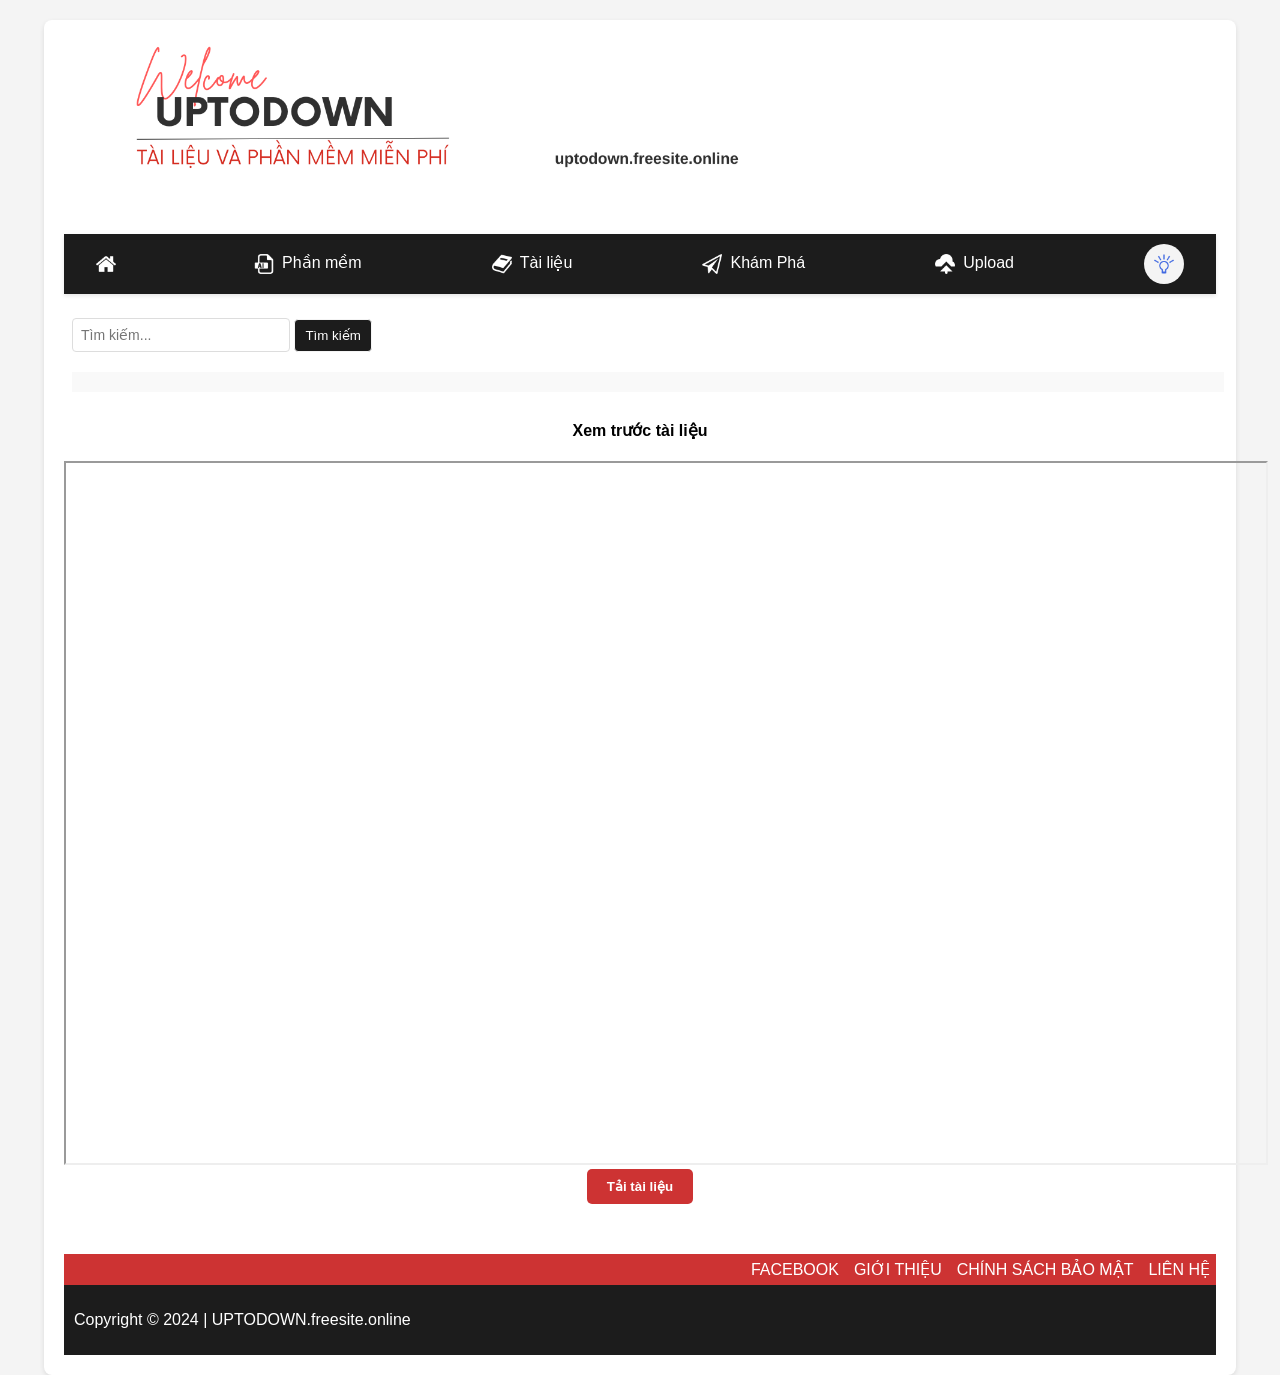
<file: tl_jv.html>
<!DOCTYPE html>
<html lang="vi">
<head>
    <meta charset="UTF-8">
    <meta name="viewport" content="width=device-width, initial-scale=1.0">
    <title>Up file</title>
    <link rel="icon" href="img/title-icon.png" type="image/x-icon">
    <link rel="stylesheet" href="css/style.css">
</head>

<body>

    <div class="container">
        <header>
            <a href="index.html"><img src="img/banner-icon.png" alt="Banner Image"></a>  
        </header>

        <nav>
            <ul>
                <li><a href="index.html"><img src="img/home-icon.png" class="nav-icon"></a></li>
                 <li class="dropdown">
                    <a href="javascript:void(0)" class="dropdown-btn"><img src="img/software-icon.png" class="nav-icon">Phần mềm</a>
                    <div class="dropdown-content">
                        <a href="sublimetext.html">Sublime Text</a>
                        <a href="codeblock.html">Code Block</a>
                    </div>
                </li>
                  <li class="dropdown">
                    <a href="javascript:void(0)" class="dropdown-btn"><img src="img/document-icon.png" class="nav-icon">Tài liệu</a>
                    <div class="dropdown-content">
                        <a href="tailieuhtmlcoban.html">Tài liệu HTML cơ bản</a>
                        <a href="tailieuc++coban.html">Tài liệu C++ cơ bản</a>
                        <a href="tl_jv.html">Tài liệu Java Script</a>
                        <a href="tl_toan_cntt.html">Tài liệu Toán CNTT</a>
                        <a href="tl_chuyen_nganh_cntt.html">Tài liệu Tiếng Anh chuyên ngành CNTT</a>
                        <a href="khác.html">Tài liệu một số môn khác</a>
                    </div>
                </li>  
                <!-- <li><a href="tricks.html"><img src="img/tricks-icon.png" class="nav-icon">Thủ Thuật </a></li> -->
                <li><a href="khampha.html"><img src="img/explore-icon.png" class="nav-icon">Khám Phá</a></li>
                <!-- <li><a href="favorite.html"><img src="img/favorite-icon.png" class="nav-icon">Favorite</a></li> -->
                <li><a href="upload.html"><img src="img/upload-icon.png" class="nav-icon">Upload</a></li>
                <li>
                    <button id="theme-toggle" class="theme-toggle-button" >
                        <img src="img/sun-icon.png" id="theme-icon" alt="Chế độ tối/sáng" width="20px">
                    </button>
                </li>
                </ul>
                </nav>
                <div class="search-container">
                    <input type="text" id="search-input" placeholder="Tìm kiếm...">
                    <button id="search-button">Tìm kiếm</button>
                    <div id="search-results"></div>
                </div>

<div class="document-preview">
    <h4>Xem trước tài liệu</h4>
    <!-- Embed the uploaded PDF -->
    <iframe src="tailieutinhoc\tl javascript.pdf" width="1200px" height="700px"></iframe>
    <button class="download-button" onclick="window.location.href='tailieutinhoc\tl javascript.pdf'">Tải tài liệu</button>
    <p>  <br> </p>
</div>

<footer>
    <div class="footer-top">
        <a href="https://www.facebook.com/IT2225">FACEBOOK</a>
        <a href="index.html">GIỚI THIỆU</a>
        <a href="chinhsachbaomat.html">CHÍNH SÁCH BẢO MẬT</a>
        <a href="lienhe.html">LIÊN HỆ</a>
    </div>
    <div class="footer-bottom">
<p> Copyright &copy; 2024 |<a href="index.html" class="footer-link">         UPTODOWN.freesite.online</a> </p>
</div>
</footer>
<script src="js/script.js"></script>
</body>
</html>
</file>
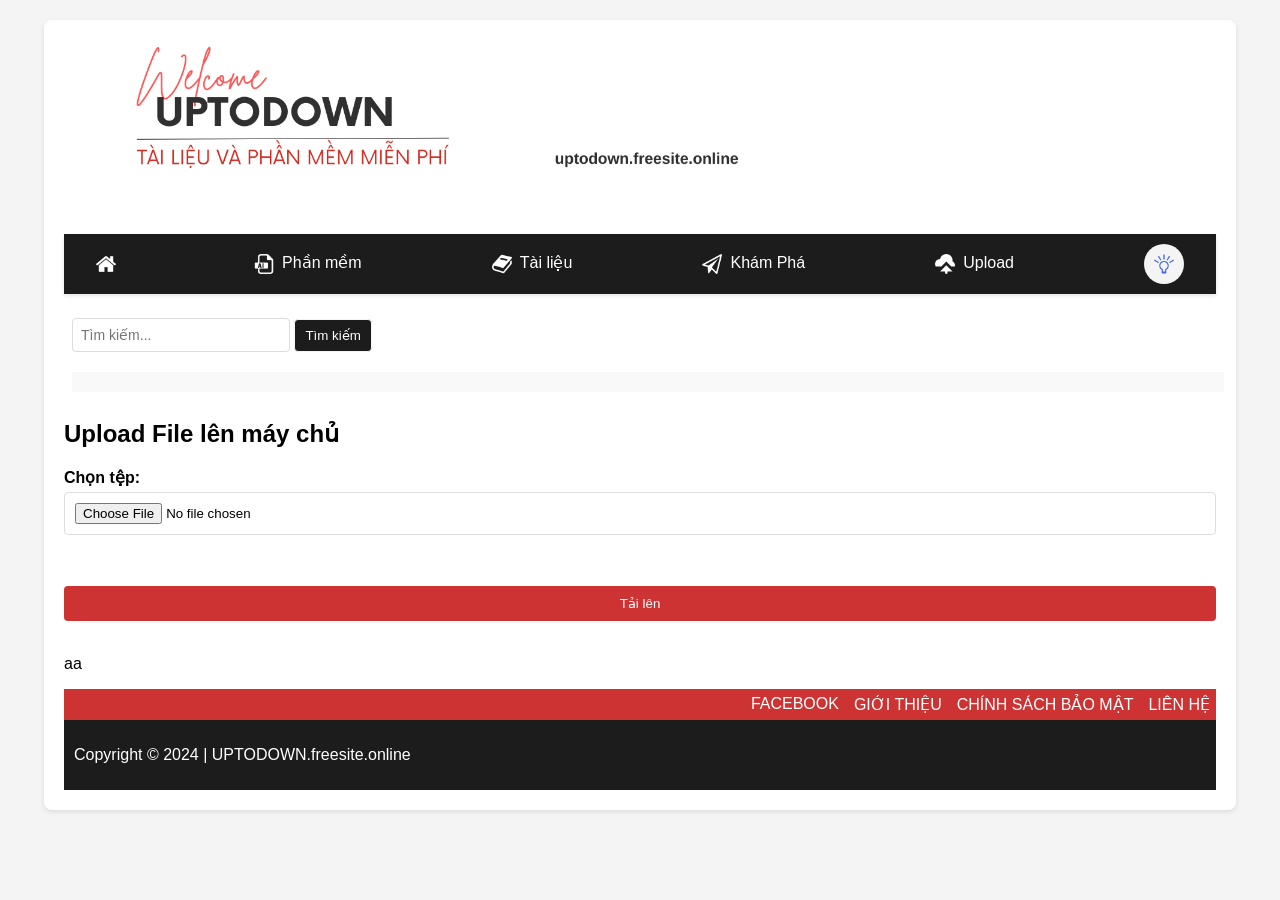
<file: upload.html>
<!DOCTYPE html>
<html lang="vi">
<head>
    <meta charset="UTF-8">
    <meta name="viewport" content="width=device-width, initial-scale=1.0">
    <title>Up file</title>
    <link rel="icon" href="img/title-icon.png" type="image/x-icon">
    <link rel="stylesheet" href="css/style.css">
</head>

<body>

    <div class="container">
        <header>
            <a href="index.html"><img src="img/banner-icon.png" alt="Banner Image"></a>  
        </header>

        <nav>
            <ul>
                <li><a href="index.html"><img src="img/home-icon.png" class="nav-icon"></a></li>
                 <li class="dropdown">
                    <a href="javascript:void(0)" class="dropdown-btn"><img src="img/software-icon.png" class="nav-icon">Phần mềm</a>
                    <div class="dropdown-content">
                        <a href="sublimetext.html">Sublime Text</a>
                        <a href="codeblock.html">Code Block</a>
                    </div>
                </li>
                  <li class="dropdown">
                    <a href="javascript:void(0)" class="dropdown-btn"><img src="img/document-icon.png" class="nav-icon">Tài liệu</a>
                    <div class="dropdown-content">
                        <a href="tailieuhtmlcoban.html">Tài liệu HTML cơ bản</a>
                        <a href="tailieuc++coban.html">Tài liệu C++ cơ bản</a>
                        <a href="tl_jv.html">Tài liệu Java Script</a>
                        <a href="tl_toan_cntt.html">Tài liệu Toán CNTT</a>
                        <a href="tl_chuyen_nganh_cntt.html">Tài liệu Tiếng Anh chuyên ngành CNTT</a>
                        <a href="khác.html">Tài liệu một số môn khác</a>
                    </div>
                </li>  
                <!-- <li><a href="tricks.html"><img src="img/tricks-icon.png" class="nav-icon">Thủ Thuật </a></li> -->
                <li><a href="khampha.html"><img src="img/explore-icon.png" class="nav-icon">Khám Phá</a></li>
                <!-- <li><a href="favorite.html"><img src="img/favorite-icon.png" class="nav-icon">Favorite</a></li> -->
                <li><a href="upload.html"><img src="img/upload-icon.png" class="nav-icon">Upload</a></li>
                <li>
                    <button id="theme-toggle" class="theme-toggle-button" >
                        <img src="img/sun-icon.png" id="theme-icon" alt="Chế độ tối/sáng" width="20px">
                    </button>
                </li>
                </ul>
                </nav>
                <div class="search-container">
                    <input type="text" id="search-input" placeholder="Tìm kiếm...">
                    <button id="search-button">Tìm kiếm</button>
                    <div id="search-results"></div>
                </div>
                
        <main>
            <div class="content-section">
                <h2>Upload File lên máy chủ</h2>
                    <form action="save_file.js" method="post" enctype="multipart/form-data">
                        <label for="fileUpload">Chọn tệp:</label>
                        <input type="file" name="fileUpload" id="fileUpload" required>
                        <br><br>
                        <button type="submit" name="submit">Tải lên</button>
                    </form>
                    <br>
                <p>aa</p>
            </div>
        </main>
        
        <footer>
            <div class="footer-top">
                <a href="https://www.facebook.com/IT2225">FACEBOOK</a>
                <a href="index.html">GIỚI THIỆU</a>
                <a href="chinhsachbaomat.html">CHÍNH SÁCH BẢO MẬT</a>
                <a href="lienhe.html">LIÊN HỆ</a>
            </div>
            <div class="footer-bottom">
<p> Copyright &copy; 2024 |<a href="index.html" class="footer-link">         UPTODOWN.freesite.online</a> </p>
</div>
</footer>
       <script src="js/script.js"></script>
</body>
</html>
</file>
<file: css/style.css>
.description {
        font-size: 1.2em;
        color: auto, rgba(0, 0, 0, 0.6);
        line-height: 1.6;
            }
            body {
                font-family: Arial, sans-serif;
                margin: 0;
                padding: 0;
                background-color: #f4f4f4;
                display: flex;
                justify-content: center;
                transition: background-color 0.3s, color 0.3s;
            }
            body.dark-mode {
                background-color: #121212;
                color: #e0e0e0;
            }

            body.dark-mode .container {
                background-color: #1E1E1E;
            }

            body.dark-mode header img {
                filter: brightness(0.7);
            }
            body.dark-mode .content-section {
                background-color: #2C2C2C;
            }
            body.dark-mode nav ul {
                background-color: #333;
            }

            body.dark-mode nav ul li a, 
            body.dark-mode nav ul li .dropdown-btn {
                color: auto;
            }

            body.dark-mode .footer-top {
                background-color: #A33333;
            }

            body.dark-mode .footer-bottom {
                background-color: #333333;
            }
            .theme-toggle-button:hover {
                background-color: #ddd;
            }

            .theme-toggle-button img {
                width: 20px;
                height: 20px;
            }
            .container {
                width: 90%;
                max-width: 1200px;
                background-color: #ffffff;
                box-shadow: 0 2px 5px rgba(0,0,0,0.1);
                padding: 20px;
                margin-top: 20px;
                border-radius: 8px;
                transition: background-color 0.3s, box-shadow 0.3s;
            }

            header {
                text-align: center;
                margin-bottom: 20px;
            }

            header img {
                width: 100%;
                height: auto;
                border-radius: 8px;
            }

            nav ul {
                list-style-type: none;
                padding: 0;
                overflow: hidden;
                background-color: #1C1C1C;
                box-shadow: 0 2px 4px rgba(0,0,0,0.1);
                border-radius: 0; /* Không còn viền bo tròn */
                display: flex;
                align-items: center;
                justify-content: space-between; /* Tạo khoảng cách giữa các mục */
                padding-left: 16px; /* Thêm khoảng cách chung bên trái */
                padding-right: 16px; /* Thêm khoảng cách chung bên phải */
            }

      
            nav ul li:first-child {
                margin-left: 16px; /* Khoảng cách ngoài cùng bên trái */
            }

            nav ul li:last-child {
                margin-right: 16px; /* Khoảng cách ngoài cùng bên phải */
            }

            nav ul li a, nav ul li .dropdown-btn {
                display: block;
                color: white;
                text-align: center;
                text-decoration: none;
            }

            nav ul li a:hover, nav ul li .dropdown-btn:hover {
    background-color: #111;
    color: #CD3333; /* This will change the text color to red */
}

            nav ul li .dropdown {
                position: relative;
            }

            nav ul li .dropdown-content {
                display: none;
                position: absolute;
                background-color: #1C1C1C;
                min-width: 160px;
                box-shadow: 0px 8px 16px 0px rgba(0,0,0,0.2);
                z-index: 1;
            }

            nav ul li .dropdown-content a {
    color: white; /* Chữ màu xanh */
    padding: 12px 16px;
    text-decoration: none;
    display: block;
    text-align: left;
    border: 1px solid transparent;
}

nav ul li .dropdown-content a:hover {
    background-color: #CD3333; /* Nền màu trắng khi hover */
    color: white; /* Chữ vẫn màu xanh khi hover */
}
            nav ul li:hover .dropdown-content {
                display: block;
            }

            .nav-icon {
                margin-right: 8px;
                width: 20px;
                height: auto;
                display: inline-block;
                vertical-align: middle;
            }

           .search-container {
    position: relative;  /* Đảm bảo không bị lỗi bố cục */
    padding: 8px;
    margin-bottom: 20px;  /* Khoảng cách giữa thanh tìm kiếm và kết quả */
    width: 100%;  /* Đảm bảo thanh tìm kiếm không bị lệch */
}


            .search-container input[type="text"] {
                padding: 8px;
                width: 200px;
                border: 1px solid #ddd;
                border-radius: 4px;
                font-size: 14px;
            }

            .search-container button {
                padding: 8px 10px;
                background-color: #1C1C1C;
                color: white;
                border: 1px solid #f4f4f4;
                border-radius: 4px;
                cursor: pointer;
            }

            .search-container button:hover {
                background-color: #111;
            }
                       /* Cập nhật kiểu dáng cho .search-container để giữ vị trí tìm kiếm hợp lý */
.search-container {
    position: relative;
    padding: 8px;
    margin-bottom: 20px; /* Thêm khoảng cách dưới thanh tìm kiếm */
}

#search-results {
    margin-top: 20px; /* Thêm khoảng cách giữa tiêu đề và kết quả tìm kiếm */
    padding: 10px;
    background-color: #f9f9f9; /* Màu nền cho kết quả tìm kiếm */
    width: 100%; /* Đảm bảo kết quả tìm kiếm có chiều rộng bằng 100% */
    box-sizing: border-box; /* Đảm bảo padding không làm rộng quá */
}

#search-results div {
    padding: 5px 0;
}

#search-results a {
    color: #CD3333;
    text-decoration: none;
    font-weight: bold;
}

#search-results a:hover {
    text-decoration: underline;
}



            h2 {
                color: auto;
            }

            ul {
                list-style-type: none;
                padding: 0;
            }

            ul li {
                margin: 10px 0;
            }

            a.download-button {
                display: inline-block;
                padding: 10px 15px;
                background-color: #1C1C1C;
                color: white;
                text-decoration: none;
                border-radius: 5px;
                margin-right: 5px;
            }

            a.download-button:hover {
                background-color:#000;
            }

            .footer-top {
                display: flex;
                justify-content: flex-end;
                align-items: center;
                background-color: #CD3333;
                color: white;
                padding: 6px;
                margin: 0 auto; 
            }

            .footer-top a {
                color: white;
                text-decoration: none;
                margin-left: 15px;
            }

            .footer-bottom {
                background-color: #1C1C1C;
                color: white;
                text-align: left;
                padding: 10px;
                margin: 0 auto; 
            }
            .footer-link {
    color: white;
    text-decoration: none; /* Nếu muốn bỏ gạch chân */
}

.footer-link:hover {
    color: lightgray; /* Thêm hiệu ứng khi hover nếu cần */
}


            .theme-toggle-button {
                display: inline-flex;
                align-items: center;
                justify-content: center;
                width: 40px;
                height: 40px;
                border-radius: 50%;
                background-color: #f4f4f4;
                border: none;
                cursor: pointer;
                transition: background-color 0.3s;
                box-shadow: none;
            }

            .theme-toggle-button:hover {
                background-color: #ddd;
            }

            .theme-toggle-button img {
                width: 20px;
                height: 20px;
            }

            .document-sections {
        display: flex;
        justify-content: space-between;
        margin: 20px 0;
    }

    .document-category {
        width: 30%;
        background-color: #f9f9f9;
        padding: 10px;
        border-radius: 5px;
    }

    .document-category h3 {
        color: #CD3333;
        border-bottom: 2px solid #CD3333;
        padding-bottom: 5px;
    }

    .document-category ul {
        list-style: none;
        padding: 0;
    }

    .document-category ul li {
        margin: 10px 0;
    }

    .document-category ul li a {
        text-decoration: none;
        color: #333;
        font-weight: bold;
    }

    .document-category ul li p {
        font-size: 12px;
        color: #666;
    }

    .document-preview {
        margin-top: 20px;
        text-align: center;
    }

    .download-link {
        display: block;
        color: #CD3333;
        margin-bottom: 10px;
        text-decoration: underline;
    }

    .download-button {
        padding: 10px 20px;
        background-color: #CD3333;
        color: white;
        border: none;
        border-radius: 5px;
        cursor: pointer;
        font-weight: bold;
    }
    .download-button:hover {
        background-color: #b22222;
    }      
    .auth-container {
    display: flex;
    justify-content: center;
    align-items: center;
    height: 100vh;
    background-color: #f4f4f4;
}

.form-container {
    background-color: white;
    padding: 20px;
    border-radius: 8px;
    box-shadow: 0 2px 5px rgba(0, 0, 0, 0.1);
    width: 300px;
}

form {
    display: flex;
    flex-direction: column;
}

form h2 {
    margin-bottom: 20px;
    text-align: center;
}

form label {
    margin-bottom: 5px;
    font-weight: bold;
}

form input {
    margin-bottom: 15px;
    padding: 10px;
    border: 1px solid #ddd;
    border-radius: 4px;
}

form button {
    padding: 10px;
    background-color: #CD3333;
    color: white;
    border: none;
    border-radius: 4px;
    cursor: pointer;
}

form button:hover {
    background-color: #b22222;
}

form p {
    text-align: center;
    margin-top: 10px;
}

form a {
    color: #CD3333;
    text-decoration: none;
}

form a:hover {
    text-decoration: underline;
}
</file>
